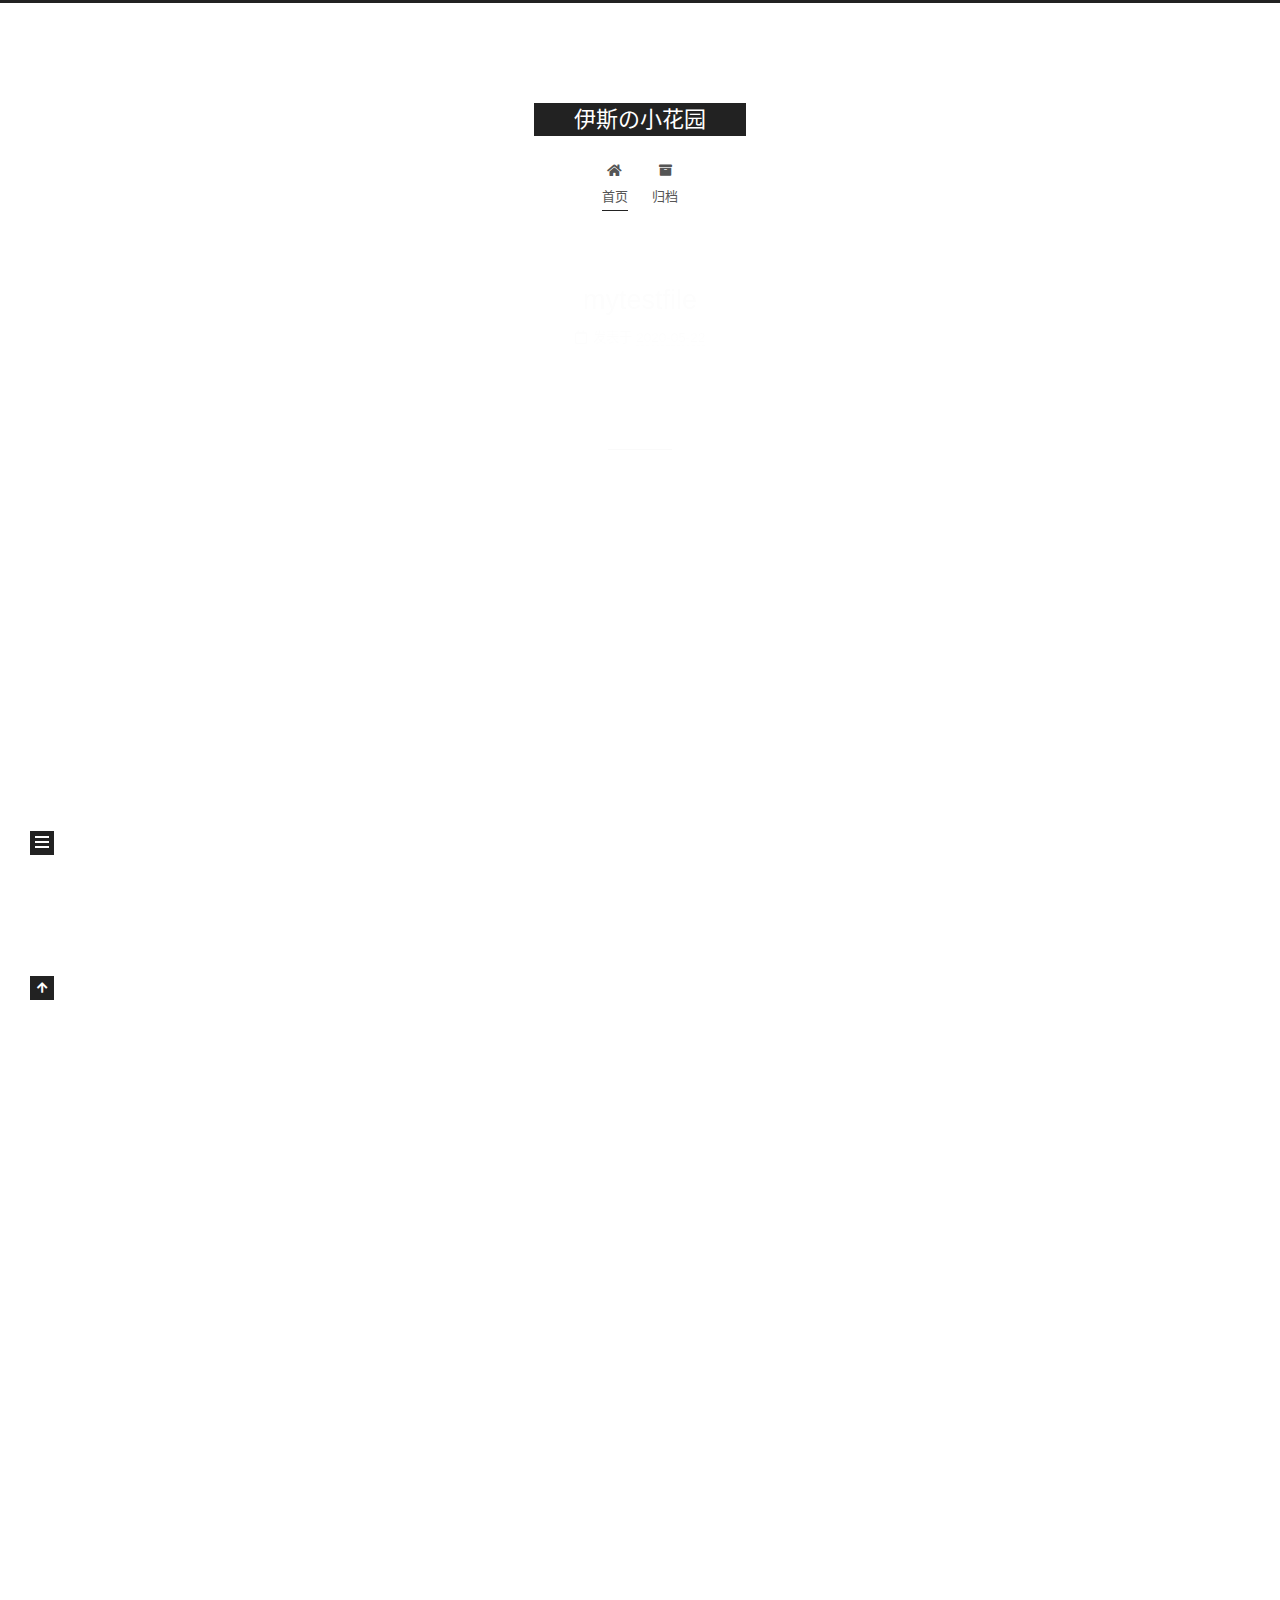
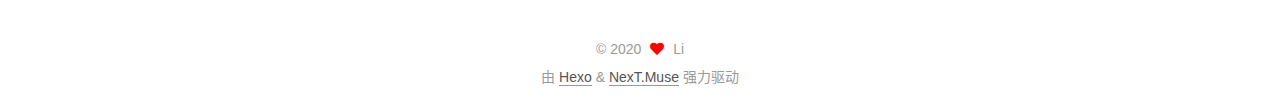
<file: index.html>
<!DOCTYPE html>
<html lang="zh-CN">
<head>
  <meta charset="UTF-8">
<meta name="viewport" content="width=device-width, initial-scale=1, maximum-scale=2">
<meta name="theme-color" content="#222">
<meta name="generator" content="Hexo 4.2.1">
  <link rel="apple-touch-icon" sizes="180x180" href="/images/apple-touch-icon-next.png">
  <link rel="icon" type="image/png" sizes="32x32" href="/images/favicon-32x32-next.png">
  <link rel="icon" type="image/png" sizes="16x16" href="/images/favicon-16x16-next.png">
  <link rel="mask-icon" href="/images/logo.svg" color="#222">

<link rel="stylesheet" href="/css/main.css">


<link rel="stylesheet" href="/lib/font-awesome/css/all.min.css">

<script id="hexo-configurations">
    var NexT = window.NexT || {};
    var CONFIG = {"hostname":"yoursite.com","root":"/","scheme":"Muse","version":"7.8.0","exturl":false,"sidebar":{"position":"left","display":"post","padding":18,"offset":12,"onmobile":false},"copycode":{"enable":false,"show_result":false,"style":null},"back2top":{"enable":true,"sidebar":false,"scrollpercent":false},"bookmark":{"enable":false,"color":"#222","save":"auto"},"fancybox":false,"mediumzoom":false,"lazyload":false,"pangu":false,"comments":{"style":"tabs","active":null,"storage":true,"lazyload":false,"nav":null},"algolia":{"hits":{"per_page":10},"labels":{"input_placeholder":"Search for Posts","hits_empty":"We didn't find any results for the search: ${query}","hits_stats":"${hits} results found in ${time} ms"}},"localsearch":{"enable":false,"trigger":"auto","top_n_per_article":1,"unescape":false,"preload":false},"motion":{"enable":true,"async":false,"transition":{"post_block":"fadeIn","post_header":"slideDownIn","post_body":"slideDownIn","coll_header":"slideLeftIn","sidebar":"slideUpIn"}}};
  </script>

  <meta property="og:type" content="website">
<meta property="og:title" content="伊斯の小花园">
<meta property="og:url" content="http://yoursite.com/index.html">
<meta property="og:site_name" content="伊斯の小花园">
<meta property="og:locale" content="zh_CN">
<meta property="article:author" content="Li">
<meta property="article:tag" content="DBA Python DataBase BoardGame">
<meta name="twitter:card" content="summary">

<link rel="canonical" href="http://yoursite.com/">


<script id="page-configurations">
  // https://hexo.io/docs/variables.html
  CONFIG.page = {
    sidebar: "",
    isHome : true,
    isPost : false,
    lang   : 'zh-CN'
  };
</script>

  <title>伊斯の小花园</title>
  






  <noscript>
  <style>
  .use-motion .brand,
  .use-motion .menu-item,
  .sidebar-inner,
  .use-motion .post-block,
  .use-motion .pagination,
  .use-motion .comments,
  .use-motion .post-header,
  .use-motion .post-body,
  .use-motion .collection-header { opacity: initial; }

  .use-motion .site-title,
  .use-motion .site-subtitle {
    opacity: initial;
    top: initial;
  }

  .use-motion .logo-line-before i { left: initial; }
  .use-motion .logo-line-after i { right: initial; }
  </style>
</noscript>

</head>

<body itemscope itemtype="http://schema.org/WebPage">
  <div class="container use-motion">
    <div class="headband"></div>

    <header class="header" itemscope itemtype="http://schema.org/WPHeader">
      <div class="header-inner"><div class="site-brand-container">
  <div class="site-nav-toggle">
    <div class="toggle" aria-label="切换导航栏">
      <span class="toggle-line toggle-line-first"></span>
      <span class="toggle-line toggle-line-middle"></span>
      <span class="toggle-line toggle-line-last"></span>
    </div>
  </div>

  <div class="site-meta">

    <a href="/" class="brand" rel="start">
      <span class="logo-line-before"><i></i></span>
      <h1 class="site-title">伊斯の小花园</h1>
      <span class="logo-line-after"><i></i></span>
    </a>
  </div>

  <div class="site-nav-right">
    <div class="toggle popup-trigger">
    </div>
  </div>
</div>




<nav class="site-nav">
  <ul id="menu" class="main-menu menu">
        <li class="menu-item menu-item-home">

    <a href="/" rel="section"><i class="fa fa-home fa-fw"></i>首页</a>

  </li>
        <li class="menu-item menu-item-archives">

    <a href="/archives/" rel="section"><i class="fa fa-archive fa-fw"></i>归档</a>

  </li>
  </ul>
</nav>




</div>
    </header>

    
  <div class="back-to-top">
    <i class="fa fa-arrow-up"></i>
    <span>0%</span>
  </div>


    <main class="main">
      <div class="main-inner">
        <div class="content-wrap">
          

          <div class="content index posts-expand">
            
      
  
  
  <article itemscope itemtype="http://schema.org/Article" class="post-block" lang="zh-CN">
    <link itemprop="mainEntityOfPage" href="http://yoursite.com/2020/05/22/mytestfile/">

    <span hidden itemprop="author" itemscope itemtype="http://schema.org/Person">
      <meta itemprop="image" content="/images/avatar.gif">
      <meta itemprop="name" content="Li">
      <meta itemprop="description" content="">
    </span>

    <span hidden itemprop="publisher" itemscope itemtype="http://schema.org/Organization">
      <meta itemprop="name" content="伊斯の小花园">
    </span>
      <header class="post-header">
        <h2 class="post-title" itemprop="name headline">
          
            <a href="/2020/05/22/mytestfile/" class="post-title-link" itemprop="url">mytestfile</a>
        </h2>

        <div class="post-meta">
            <span class="post-meta-item">
              <span class="post-meta-item-icon">
                <i class="far fa-calendar"></i>
              </span>
              <span class="post-meta-item-text">发表于</span>

              <time title="创建时间：2020-05-22 11:21:04" itemprop="dateCreated datePublished" datetime="2020-05-22T11:21:04+08:00">2020-05-22</time>
            </span>

          

        </div>
      </header>

    
    
    
    <div class="post-body" itemprop="articleBody">

      
          
      
    </div>

    
    
    
      <footer class="post-footer">
        <div class="post-eof"></div>
      </footer>
  </article>
  
  
  

      
  
  
  <article itemscope itemtype="http://schema.org/Article" class="post-block" lang="zh-CN">
    <link itemprop="mainEntityOfPage" href="http://yoursite.com/2020/05/22/hello-world/">

    <span hidden itemprop="author" itemscope itemtype="http://schema.org/Person">
      <meta itemprop="image" content="/images/avatar.gif">
      <meta itemprop="name" content="Li">
      <meta itemprop="description" content="">
    </span>

    <span hidden itemprop="publisher" itemscope itemtype="http://schema.org/Organization">
      <meta itemprop="name" content="伊斯の小花园">
    </span>
      <header class="post-header">
        <h2 class="post-title" itemprop="name headline">
          
            <a href="/2020/05/22/hello-world/" class="post-title-link" itemprop="url">Hello World</a>
        </h2>

        <div class="post-meta">
            <span class="post-meta-item">
              <span class="post-meta-item-icon">
                <i class="far fa-calendar"></i>
              </span>
              <span class="post-meta-item-text">发表于</span>

              <time title="创建时间：2020-05-22 11:10:17" itemprop="dateCreated datePublished" datetime="2020-05-22T11:10:17+08:00">2020-05-22</time>
            </span>

          

        </div>
      </header>

    
    
    
    <div class="post-body" itemprop="articleBody">

      
          <p>Welcome to <a href="https://hexo.io/" target="_blank" rel="noopener">Hexo</a>! This is your very first post. Check <a href="https://hexo.io/docs/" target="_blank" rel="noopener">documentation</a> for more info. If you get any problems when using Hexo, you can find the answer in <a href="https://hexo.io/docs/troubleshooting.html" target="_blank" rel="noopener">troubleshooting</a> or you can ask me on <a href="https://github.com/hexojs/hexo/issues" target="_blank" rel="noopener">GitHub</a>.</p>
<h2 id="Quick-Start"><a href="#Quick-Start" class="headerlink" title="Quick Start"></a>Quick Start</h2><h3 id="Create-a-new-post"><a href="#Create-a-new-post" class="headerlink" title="Create a new post"></a>Create a new post</h3><figure class="highlight bash"><table><tr><td class="gutter"><pre><span class="line">1</span><br></pre></td><td class="code"><pre><span class="line">$ hexo new <span class="string">"My New Post"</span></span><br></pre></td></tr></table></figure>

<p>More info: <a href="https://hexo.io/docs/writing.html" target="_blank" rel="noopener">Writing</a></p>
<h3 id="Run-server"><a href="#Run-server" class="headerlink" title="Run server"></a>Run server</h3><figure class="highlight bash"><table><tr><td class="gutter"><pre><span class="line">1</span><br></pre></td><td class="code"><pre><span class="line">$ hexo server</span><br></pre></td></tr></table></figure>

<p>More info: <a href="https://hexo.io/docs/server.html" target="_blank" rel="noopener">Server</a></p>
<h3 id="Generate-static-files"><a href="#Generate-static-files" class="headerlink" title="Generate static files"></a>Generate static files</h3><figure class="highlight bash"><table><tr><td class="gutter"><pre><span class="line">1</span><br></pre></td><td class="code"><pre><span class="line">$ hexo generate</span><br></pre></td></tr></table></figure>

<p>More info: <a href="https://hexo.io/docs/generating.html" target="_blank" rel="noopener">Generating</a></p>
<h3 id="Deploy-to-remote-sites"><a href="#Deploy-to-remote-sites" class="headerlink" title="Deploy to remote sites"></a>Deploy to remote sites</h3><figure class="highlight bash"><table><tr><td class="gutter"><pre><span class="line">1</span><br></pre></td><td class="code"><pre><span class="line">$ hexo deploy</span><br></pre></td></tr></table></figure>

<p>More info: <a href="https://hexo.io/docs/one-command-deployment.html" target="_blank" rel="noopener">Deployment</a></p>

      
    </div>

    
    
    
      <footer class="post-footer">
        <div class="post-eof"></div>
      </footer>
  </article>
  
  
  


  



          </div>
          

<script>
  window.addEventListener('tabs:register', () => {
    let { activeClass } = CONFIG.comments;
    if (CONFIG.comments.storage) {
      activeClass = localStorage.getItem('comments_active') || activeClass;
    }
    if (activeClass) {
      let activeTab = document.querySelector(`a[href="#comment-${activeClass}"]`);
      if (activeTab) {
        activeTab.click();
      }
    }
  });
  if (CONFIG.comments.storage) {
    window.addEventListener('tabs:click', event => {
      if (!event.target.matches('.tabs-comment .tab-content .tab-pane')) return;
      let commentClass = event.target.classList[1];
      localStorage.setItem('comments_active', commentClass);
    });
  }
</script>

        </div>
          
  
  <div class="toggle sidebar-toggle">
    <span class="toggle-line toggle-line-first"></span>
    <span class="toggle-line toggle-line-middle"></span>
    <span class="toggle-line toggle-line-last"></span>
  </div>

  <aside class="sidebar">
    <div class="sidebar-inner">

      <ul class="sidebar-nav motion-element">
        <li class="sidebar-nav-toc">
          文章目录
        </li>
        <li class="sidebar-nav-overview">
          站点概览
        </li>
      </ul>

      <!--noindex-->
      <div class="post-toc-wrap sidebar-panel">
      </div>
      <!--/noindex-->

      <div class="site-overview-wrap sidebar-panel">
        <div class="site-author motion-element" itemprop="author" itemscope itemtype="http://schema.org/Person">
  <p class="site-author-name" itemprop="name">Li</p>
  <div class="site-description" itemprop="description"></div>
</div>
<div class="site-state-wrap motion-element">
  <nav class="site-state">
      <div class="site-state-item site-state-posts">
          <a href="/archives/">
        
          <span class="site-state-item-count">2</span>
          <span class="site-state-item-name">日志</span>
        </a>
      </div>
  </nav>
</div>



      </div>

    </div>
  </aside>
  <div id="sidebar-dimmer"></div>


      </div>
    </main>

    <footer class="footer">
      <div class="footer-inner">
        

        

<div class="copyright">
  
  &copy; 
  <span itemprop="copyrightYear">2020</span>
  <span class="with-love">
    <i class="fa fa-heart"></i>
  </span>
  <span class="author" itemprop="copyrightHolder">Li</span>
</div>
  <div class="powered-by">由 <a href="https://hexo.io/" class="theme-link" rel="noopener" target="_blank">Hexo</a> & <a href="https://muse.theme-next.org/" class="theme-link" rel="noopener" target="_blank">NexT.Muse</a> 强力驱动
  </div>

        








      </div>
    </footer>
  </div>

  
  <script src="/lib/anime.min.js"></script>
  <script src="/lib/velocity/velocity.min.js"></script>
  <script src="/lib/velocity/velocity.ui.min.js"></script>

<script src="/js/utils.js"></script>

<script src="/js/motion.js"></script>


<script src="/js/schemes/muse.js"></script>


<script src="/js/next-boot.js"></script>




  















  

  

</body>
</html>
</file>
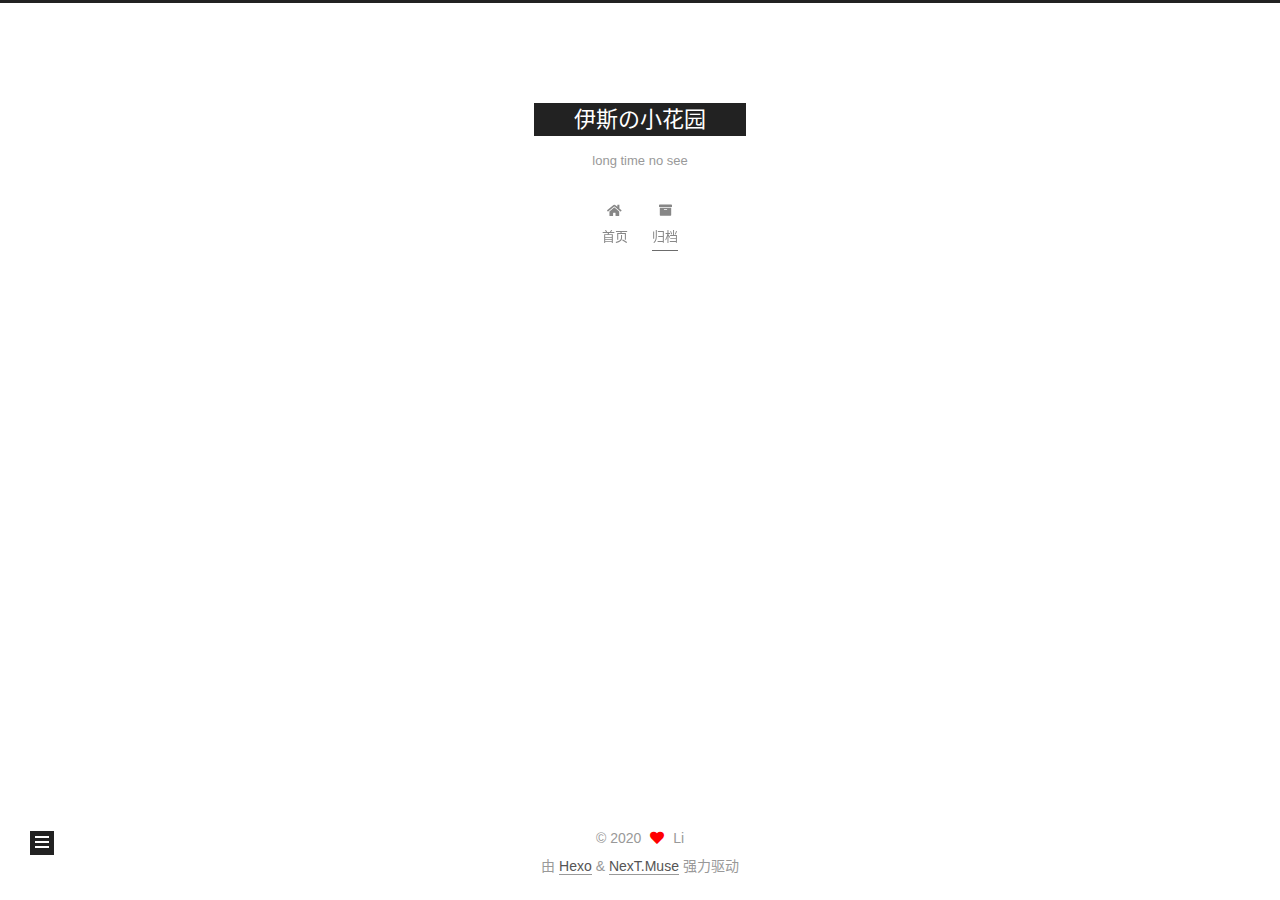
<file: archives/index.html>
<!DOCTYPE html>
<html lang="zh-CN">
<head>
  <meta charset="UTF-8">
<meta name="viewport" content="width=device-width, initial-scale=1, maximum-scale=2">
<meta name="theme-color" content="#222">
<meta name="generator" content="Hexo 4.2.1">
  <link rel="apple-touch-icon" sizes="180x180" href="/images/apple-touch-icon-next.png">
  <link rel="icon" type="image/png" sizes="32x32" href="/images/favicon-32x32-next.png">
  <link rel="icon" type="image/png" sizes="16x16" href="/images/favicon-16x16-next.png">
  <link rel="mask-icon" href="/images/logo.svg" color="#222">

<link rel="stylesheet" href="/css/main.css">


<link rel="stylesheet" href="/lib/font-awesome/css/all.min.css">

<script id="hexo-configurations">
    var NexT = window.NexT || {};
    var CONFIG = {"hostname":"footman-ljn.github.io","root":"/","scheme":"Muse","version":"7.8.0","exturl":false,"sidebar":{"position":"left","display":"post","padding":18,"offset":12,"onmobile":false},"copycode":{"enable":false,"show_result":false,"style":null},"back2top":{"enable":true,"sidebar":false,"scrollpercent":false},"bookmark":{"enable":false,"color":"#222","save":"auto"},"fancybox":false,"mediumzoom":false,"lazyload":false,"pangu":false,"comments":{"style":"tabs","active":null,"storage":true,"lazyload":false,"nav":null},"algolia":{"hits":{"per_page":10},"labels":{"input_placeholder":"Search for Posts","hits_empty":"We didn't find any results for the search: ${query}","hits_stats":"${hits} results found in ${time} ms"}},"localsearch":{"enable":false,"trigger":"auto","top_n_per_article":1,"unescape":false,"preload":false},"motion":{"enable":true,"async":false,"transition":{"post_block":"fadeIn","post_header":"slideDownIn","post_body":"slideDownIn","coll_header":"slideLeftIn","sidebar":"slideUpIn"}}};
  </script>

  <meta name="description" content="我看鱼太热了，就捞出来，让它凉快凉快">
<meta property="og:type" content="website">
<meta property="og:title" content="伊斯の小花园">
<meta property="og:url" content="https://footman-ljn.github.io/archives/index.html">
<meta property="og:site_name" content="伊斯の小花园">
<meta property="og:description" content="我看鱼太热了，就捞出来，让它凉快凉快">
<meta property="og:locale" content="zh_CN">
<meta property="article:author" content="Li">
<meta property="article:tag" content="DBA Python DataBase BoardGame">
<meta name="twitter:card" content="summary">

<link rel="canonical" href="https://footman-ljn.github.io/archives/">


<script id="page-configurations">
  // https://hexo.io/docs/variables.html
  CONFIG.page = {
    sidebar: "",
    isHome : false,
    isPost : false,
    lang   : 'zh-CN'
  };
</script>

  <title>归档 | 伊斯の小花园</title>
  






  <noscript>
  <style>
  .use-motion .brand,
  .use-motion .menu-item,
  .sidebar-inner,
  .use-motion .post-block,
  .use-motion .pagination,
  .use-motion .comments,
  .use-motion .post-header,
  .use-motion .post-body,
  .use-motion .collection-header { opacity: initial; }

  .use-motion .site-title,
  .use-motion .site-subtitle {
    opacity: initial;
    top: initial;
  }

  .use-motion .logo-line-before i { left: initial; }
  .use-motion .logo-line-after i { right: initial; }
  </style>
</noscript>

</head>

<body itemscope itemtype="http://schema.org/WebPage">
  <div class="container use-motion">
    <div class="headband"></div>

    <header class="header" itemscope itemtype="http://schema.org/WPHeader">
      <div class="header-inner"><div class="site-brand-container">
  <div class="site-nav-toggle">
    <div class="toggle" aria-label="切换导航栏">
      <span class="toggle-line toggle-line-first"></span>
      <span class="toggle-line toggle-line-middle"></span>
      <span class="toggle-line toggle-line-last"></span>
    </div>
  </div>

  <div class="site-meta">

    <a href="/" class="brand" rel="start">
      <span class="logo-line-before"><i></i></span>
      <h1 class="site-title">伊斯の小花园</h1>
      <span class="logo-line-after"><i></i></span>
    </a>
      <p class="site-subtitle" itemprop="description">long time no see</p>
  </div>

  <div class="site-nav-right">
    <div class="toggle popup-trigger">
    </div>
  </div>
</div>




<nav class="site-nav">
  <ul id="menu" class="main-menu menu">
        <li class="menu-item menu-item-home">

    <a href="/" rel="section"><i class="fa fa-home fa-fw"></i>首页</a>

  </li>
        <li class="menu-item menu-item-archives">

    <a href="/archives/" rel="section"><i class="fa fa-archive fa-fw"></i>归档</a>

  </li>
  </ul>
</nav>




</div>
    </header>

    
  <div class="back-to-top">
    <i class="fa fa-arrow-up"></i>
    <span>0%</span>
  </div>


    <main class="main">
      <div class="main-inner">
        <div class="content-wrap">
          

          <div class="content archive">
            

  
  
  
  <div class="post-block">
    <div class="posts-collapse">
      <div class="collection-title">
        <span class="collection-header">嗯..! 目前共计 3 篇日志。 继续努力。</span>
      </div>

      
    <div class="collection-year">
      <span class="collection-header">2020</span>
    </div>

  <article itemscope itemtype="http://schema.org/Article">
    <header class="post-header">

      <div class="post-meta">
        <time itemprop="dateCreated"
              datetime="2020-05-26T18:14:56+08:00"
              content="2020-05-26">
          05-26
        </time>
      </div>

      <div class="post-title">
          <a class="post-title-link" href="/2020/05/26/test2/" itemprop="url">
            <span itemprop="name">test2</span>
          </a>
      </div>

    </header>
  </article>

  <article itemscope itemtype="http://schema.org/Article">
    <header class="post-header">

      <div class="post-meta">
        <time itemprop="dateCreated"
              datetime="2020-05-22T11:21:04+08:00"
              content="2020-05-22">
          05-22
        </time>
      </div>

      <div class="post-title">
          <a class="post-title-link" href="/2020/05/22/mytestfile/" itemprop="url">
            <span itemprop="name">mytestfile</span>
          </a>
      </div>

    </header>
  </article>

  <article itemscope itemtype="http://schema.org/Article">
    <header class="post-header">

      <div class="post-meta">
        <time itemprop="dateCreated"
              datetime="2020-05-22T11:10:17+08:00"
              content="2020-05-22">
          05-22
        </time>
      </div>

      <div class="post-title">
          <a class="post-title-link" href="/2020/05/22/hello-world/" itemprop="url">
            <span itemprop="name">Hello World</span>
          </a>
      </div>

    </header>
  </article>


    </div>
  </div>
  
  
  

  



          </div>
          

<script>
  window.addEventListener('tabs:register', () => {
    let { activeClass } = CONFIG.comments;
    if (CONFIG.comments.storage) {
      activeClass = localStorage.getItem('comments_active') || activeClass;
    }
    if (activeClass) {
      let activeTab = document.querySelector(`a[href="#comment-${activeClass}"]`);
      if (activeTab) {
        activeTab.click();
      }
    }
  });
  if (CONFIG.comments.storage) {
    window.addEventListener('tabs:click', event => {
      if (!event.target.matches('.tabs-comment .tab-content .tab-pane')) return;
      let commentClass = event.target.classList[1];
      localStorage.setItem('comments_active', commentClass);
    });
  }
</script>

        </div>
          
  
  <div class="toggle sidebar-toggle">
    <span class="toggle-line toggle-line-first"></span>
    <span class="toggle-line toggle-line-middle"></span>
    <span class="toggle-line toggle-line-last"></span>
  </div>

  <aside class="sidebar">
    <div class="sidebar-inner">

      <ul class="sidebar-nav motion-element">
        <li class="sidebar-nav-toc">
          文章目录
        </li>
        <li class="sidebar-nav-overview">
          站点概览
        </li>
      </ul>

      <!--noindex-->
      <div class="post-toc-wrap sidebar-panel">
      </div>
      <!--/noindex-->

      <div class="site-overview-wrap sidebar-panel">
        <div class="site-author motion-element" itemprop="author" itemscope itemtype="http://schema.org/Person">
  <p class="site-author-name" itemprop="name">Li</p>
  <div class="site-description" itemprop="description">我看鱼太热了，就捞出来，让它凉快凉快</div>
</div>
<div class="site-state-wrap motion-element">
  <nav class="site-state">
      <div class="site-state-item site-state-posts">
          <a href="/archives/">
        
          <span class="site-state-item-count">3</span>
          <span class="site-state-item-name">日志</span>
        </a>
      </div>
  </nav>
</div>



      </div>

    </div>
  </aside>
  <div id="sidebar-dimmer"></div>


      </div>
    </main>

    <footer class="footer">
      <div class="footer-inner">
        

        

<div class="copyright">
  
  &copy; 
  <span itemprop="copyrightYear">2020</span>
  <span class="with-love">
    <i class="fa fa-heart"></i>
  </span>
  <span class="author" itemprop="copyrightHolder">Li</span>
</div>
  <div class="powered-by">由 <a href="https://hexo.io/" class="theme-link" rel="noopener" target="_blank">Hexo</a> & <a href="https://muse.theme-next.org/" class="theme-link" rel="noopener" target="_blank">NexT.Muse</a> 强力驱动
  </div>

        








      </div>
    </footer>
  </div>

  
  <script src="/lib/anime.min.js"></script>
  <script src="/lib/velocity/velocity.min.js"></script>
  <script src="/lib/velocity/velocity.ui.min.js"></script>

<script src="/js/utils.js"></script>

<script src="/js/motion.js"></script>


<script src="/js/schemes/muse.js"></script>


<script src="/js/next-boot.js"></script>




  















  

  

</body>
</html>
</file>
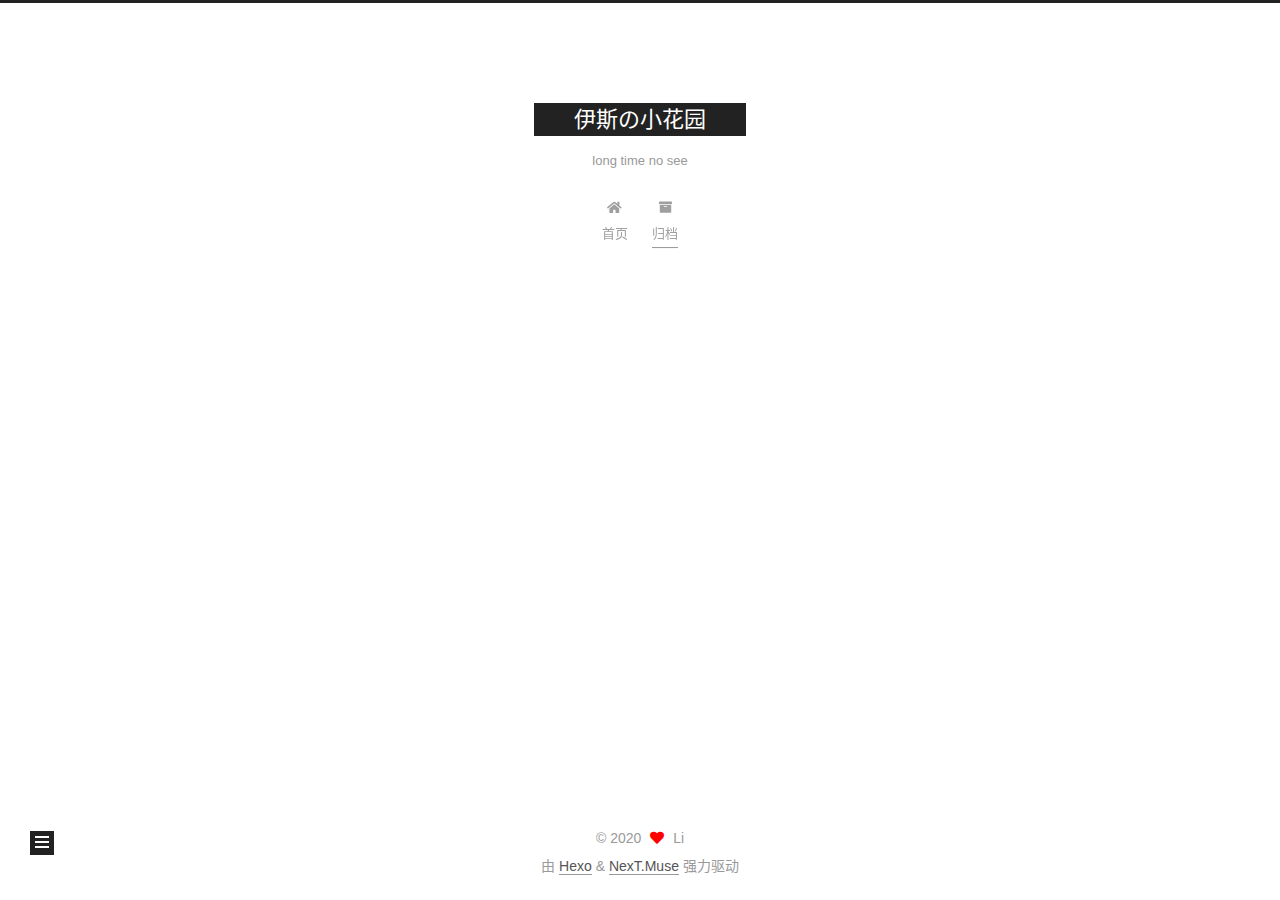
<file: archives/2020/index.html>
<!DOCTYPE html>
<html lang="zh-CN">
<head>
  <meta charset="UTF-8">
<meta name="viewport" content="width=device-width, initial-scale=1, maximum-scale=2">
<meta name="theme-color" content="#222">
<meta name="generator" content="Hexo 4.2.1">
  <link rel="apple-touch-icon" sizes="180x180" href="/images/apple-touch-icon-next.png">
  <link rel="icon" type="image/png" sizes="32x32" href="/images/favicon-32x32-next.png">
  <link rel="icon" type="image/png" sizes="16x16" href="/images/favicon-16x16-next.png">
  <link rel="mask-icon" href="/images/logo.svg" color="#222">

<link rel="stylesheet" href="/css/main.css">


<link rel="stylesheet" href="/lib/font-awesome/css/all.min.css">

<script id="hexo-configurations">
    var NexT = window.NexT || {};
    var CONFIG = {"hostname":"footman-ljn.github.io","root":"/","scheme":"Muse","version":"7.8.0","exturl":false,"sidebar":{"position":"left","display":"post","padding":18,"offset":12,"onmobile":false},"copycode":{"enable":false,"show_result":false,"style":null},"back2top":{"enable":true,"sidebar":false,"scrollpercent":false},"bookmark":{"enable":false,"color":"#222","save":"auto"},"fancybox":false,"mediumzoom":false,"lazyload":false,"pangu":false,"comments":{"style":"tabs","active":null,"storage":true,"lazyload":false,"nav":null},"algolia":{"hits":{"per_page":10},"labels":{"input_placeholder":"Search for Posts","hits_empty":"We didn't find any results for the search: ${query}","hits_stats":"${hits} results found in ${time} ms"}},"localsearch":{"enable":false,"trigger":"auto","top_n_per_article":1,"unescape":false,"preload":false},"motion":{"enable":true,"async":false,"transition":{"post_block":"fadeIn","post_header":"slideDownIn","post_body":"slideDownIn","coll_header":"slideLeftIn","sidebar":"slideUpIn"}}};
  </script>

  <meta name="description" content="我看鱼太热了，就捞出来，让它凉快凉快">
<meta property="og:type" content="website">
<meta property="og:title" content="伊斯の小花园">
<meta property="og:url" content="https://footman-ljn.github.io/archives/2020/index.html">
<meta property="og:site_name" content="伊斯の小花园">
<meta property="og:description" content="我看鱼太热了，就捞出来，让它凉快凉快">
<meta property="og:locale" content="zh_CN">
<meta property="article:author" content="Li">
<meta property="article:tag" content="DBA Python DataBase BoardGame">
<meta name="twitter:card" content="summary">

<link rel="canonical" href="https://footman-ljn.github.io/archives/2020/">


<script id="page-configurations">
  // https://hexo.io/docs/variables.html
  CONFIG.page = {
    sidebar: "",
    isHome : false,
    isPost : false,
    lang   : 'zh-CN'
  };
</script>

  <title>归档 | 伊斯の小花园</title>
  






  <noscript>
  <style>
  .use-motion .brand,
  .use-motion .menu-item,
  .sidebar-inner,
  .use-motion .post-block,
  .use-motion .pagination,
  .use-motion .comments,
  .use-motion .post-header,
  .use-motion .post-body,
  .use-motion .collection-header { opacity: initial; }

  .use-motion .site-title,
  .use-motion .site-subtitle {
    opacity: initial;
    top: initial;
  }

  .use-motion .logo-line-before i { left: initial; }
  .use-motion .logo-line-after i { right: initial; }
  </style>
</noscript>

</head>

<body itemscope itemtype="http://schema.org/WebPage">
  <div class="container use-motion">
    <div class="headband"></div>

    <header class="header" itemscope itemtype="http://schema.org/WPHeader">
      <div class="header-inner"><div class="site-brand-container">
  <div class="site-nav-toggle">
    <div class="toggle" aria-label="切换导航栏">
      <span class="toggle-line toggle-line-first"></span>
      <span class="toggle-line toggle-line-middle"></span>
      <span class="toggle-line toggle-line-last"></span>
    </div>
  </div>

  <div class="site-meta">

    <a href="/" class="brand" rel="start">
      <span class="logo-line-before"><i></i></span>
      <h1 class="site-title">伊斯の小花园</h1>
      <span class="logo-line-after"><i></i></span>
    </a>
      <p class="site-subtitle" itemprop="description">long time no see</p>
  </div>

  <div class="site-nav-right">
    <div class="toggle popup-trigger">
    </div>
  </div>
</div>




<nav class="site-nav">
  <ul id="menu" class="main-menu menu">
        <li class="menu-item menu-item-home">

    <a href="/" rel="section"><i class="fa fa-home fa-fw"></i>首页</a>

  </li>
        <li class="menu-item menu-item-archives">

    <a href="/archives/" rel="section"><i class="fa fa-archive fa-fw"></i>归档</a>

  </li>
  </ul>
</nav>




</div>
    </header>

    
  <div class="back-to-top">
    <i class="fa fa-arrow-up"></i>
    <span>0%</span>
  </div>


    <main class="main">
      <div class="main-inner">
        <div class="content-wrap">
          

          <div class="content archive">
            

  
  
  
  <div class="post-block">
    <div class="posts-collapse">
      <div class="collection-title">
        <span class="collection-header">嗯..! 目前共计 3 篇日志。 继续努力。</span>
      </div>

      
    <div class="collection-year">
      <span class="collection-header">2020</span>
    </div>

  <article itemscope itemtype="http://schema.org/Article">
    <header class="post-header">

      <div class="post-meta">
        <time itemprop="dateCreated"
              datetime="2020-05-26T18:14:56+08:00"
              content="2020-05-26">
          05-26
        </time>
      </div>

      <div class="post-title">
          <a class="post-title-link" href="/2020/05/26/test2/" itemprop="url">
            <span itemprop="name">test2</span>
          </a>
      </div>

    </header>
  </article>

  <article itemscope itemtype="http://schema.org/Article">
    <header class="post-header">

      <div class="post-meta">
        <time itemprop="dateCreated"
              datetime="2020-05-22T11:21:04+08:00"
              content="2020-05-22">
          05-22
        </time>
      </div>

      <div class="post-title">
          <a class="post-title-link" href="/2020/05/22/mytestfile/" itemprop="url">
            <span itemprop="name">mytestfile</span>
          </a>
      </div>

    </header>
  </article>

  <article itemscope itemtype="http://schema.org/Article">
    <header class="post-header">

      <div class="post-meta">
        <time itemprop="dateCreated"
              datetime="2020-05-22T11:10:17+08:00"
              content="2020-05-22">
          05-22
        </time>
      </div>

      <div class="post-title">
          <a class="post-title-link" href="/2020/05/22/hello-world/" itemprop="url">
            <span itemprop="name">Hello World</span>
          </a>
      </div>

    </header>
  </article>


    </div>
  </div>
  
  
  

  



          </div>
          

<script>
  window.addEventListener('tabs:register', () => {
    let { activeClass } = CONFIG.comments;
    if (CONFIG.comments.storage) {
      activeClass = localStorage.getItem('comments_active') || activeClass;
    }
    if (activeClass) {
      let activeTab = document.querySelector(`a[href="#comment-${activeClass}"]`);
      if (activeTab) {
        activeTab.click();
      }
    }
  });
  if (CONFIG.comments.storage) {
    window.addEventListener('tabs:click', event => {
      if (!event.target.matches('.tabs-comment .tab-content .tab-pane')) return;
      let commentClass = event.target.classList[1];
      localStorage.setItem('comments_active', commentClass);
    });
  }
</script>

        </div>
          
  
  <div class="toggle sidebar-toggle">
    <span class="toggle-line toggle-line-first"></span>
    <span class="toggle-line toggle-line-middle"></span>
    <span class="toggle-line toggle-line-last"></span>
  </div>

  <aside class="sidebar">
    <div class="sidebar-inner">

      <ul class="sidebar-nav motion-element">
        <li class="sidebar-nav-toc">
          文章目录
        </li>
        <li class="sidebar-nav-overview">
          站点概览
        </li>
      </ul>

      <!--noindex-->
      <div class="post-toc-wrap sidebar-panel">
      </div>
      <!--/noindex-->

      <div class="site-overview-wrap sidebar-panel">
        <div class="site-author motion-element" itemprop="author" itemscope itemtype="http://schema.org/Person">
  <p class="site-author-name" itemprop="name">Li</p>
  <div class="site-description" itemprop="description">我看鱼太热了，就捞出来，让它凉快凉快</div>
</div>
<div class="site-state-wrap motion-element">
  <nav class="site-state">
      <div class="site-state-item site-state-posts">
          <a href="/archives/">
        
          <span class="site-state-item-count">3</span>
          <span class="site-state-item-name">日志</span>
        </a>
      </div>
  </nav>
</div>



      </div>

    </div>
  </aside>
  <div id="sidebar-dimmer"></div>


      </div>
    </main>

    <footer class="footer">
      <div class="footer-inner">
        

        

<div class="copyright">
  
  &copy; 
  <span itemprop="copyrightYear">2020</span>
  <span class="with-love">
    <i class="fa fa-heart"></i>
  </span>
  <span class="author" itemprop="copyrightHolder">Li</span>
</div>
  <div class="powered-by">由 <a href="https://hexo.io/" class="theme-link" rel="noopener" target="_blank">Hexo</a> & <a href="https://muse.theme-next.org/" class="theme-link" rel="noopener" target="_blank">NexT.Muse</a> 强力驱动
  </div>

        








      </div>
    </footer>
  </div>

  
  <script src="/lib/anime.min.js"></script>
  <script src="/lib/velocity/velocity.min.js"></script>
  <script src="/lib/velocity/velocity.ui.min.js"></script>

<script src="/js/utils.js"></script>

<script src="/js/motion.js"></script>


<script src="/js/schemes/muse.js"></script>


<script src="/js/next-boot.js"></script>




  















  

  

</body>
</html>
</file>
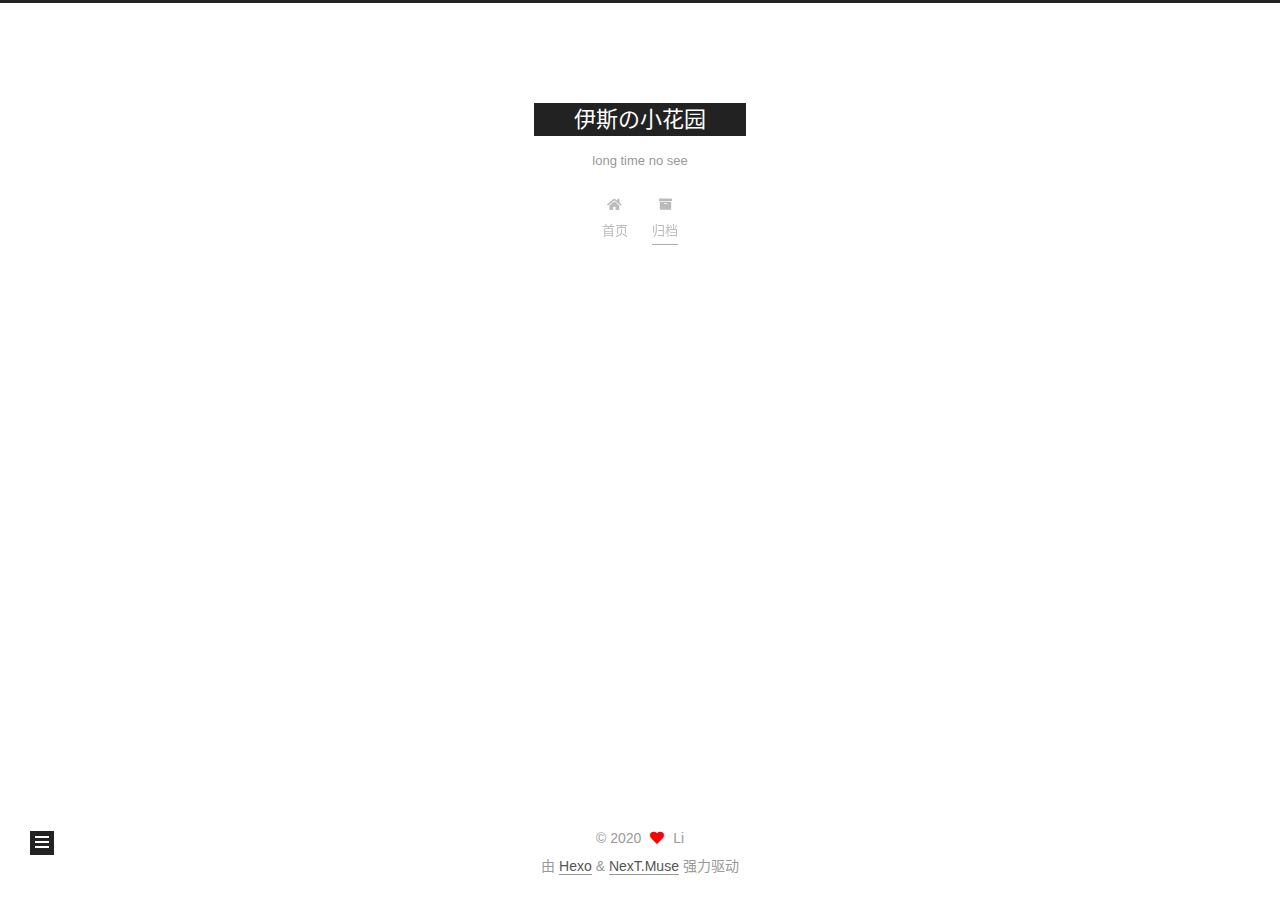
<file: archives/2020/05/index.html>
<!DOCTYPE html>
<html lang="zh-CN">
<head>
  <meta charset="UTF-8">
<meta name="viewport" content="width=device-width, initial-scale=1, maximum-scale=2">
<meta name="theme-color" content="#222">
<meta name="generator" content="Hexo 4.2.1">
  <link rel="apple-touch-icon" sizes="180x180" href="/images/apple-touch-icon-next.png">
  <link rel="icon" type="image/png" sizes="32x32" href="/images/favicon-32x32-next.png">
  <link rel="icon" type="image/png" sizes="16x16" href="/images/favicon-16x16-next.png">
  <link rel="mask-icon" href="/images/logo.svg" color="#222">

<link rel="stylesheet" href="/css/main.css">


<link rel="stylesheet" href="/lib/font-awesome/css/all.min.css">

<script id="hexo-configurations">
    var NexT = window.NexT || {};
    var CONFIG = {"hostname":"footman-ljn.github.io","root":"/","scheme":"Muse","version":"7.8.0","exturl":false,"sidebar":{"position":"left","display":"post","padding":18,"offset":12,"onmobile":false},"copycode":{"enable":false,"show_result":false,"style":null},"back2top":{"enable":true,"sidebar":false,"scrollpercent":false},"bookmark":{"enable":false,"color":"#222","save":"auto"},"fancybox":false,"mediumzoom":false,"lazyload":false,"pangu":false,"comments":{"style":"tabs","active":null,"storage":true,"lazyload":false,"nav":null},"algolia":{"hits":{"per_page":10},"labels":{"input_placeholder":"Search for Posts","hits_empty":"We didn't find any results for the search: ${query}","hits_stats":"${hits} results found in ${time} ms"}},"localsearch":{"enable":false,"trigger":"auto","top_n_per_article":1,"unescape":false,"preload":false},"motion":{"enable":true,"async":false,"transition":{"post_block":"fadeIn","post_header":"slideDownIn","post_body":"slideDownIn","coll_header":"slideLeftIn","sidebar":"slideUpIn"}}};
  </script>

  <meta name="description" content="我看鱼太热了，就捞出来，让它凉快凉快">
<meta property="og:type" content="website">
<meta property="og:title" content="伊斯の小花园">
<meta property="og:url" content="https://footman-ljn.github.io/archives/2020/05/index.html">
<meta property="og:site_name" content="伊斯の小花园">
<meta property="og:description" content="我看鱼太热了，就捞出来，让它凉快凉快">
<meta property="og:locale" content="zh_CN">
<meta property="article:author" content="Li">
<meta property="article:tag" content="DBA Python DataBase BoardGame">
<meta name="twitter:card" content="summary">

<link rel="canonical" href="https://footman-ljn.github.io/archives/2020/05/">


<script id="page-configurations">
  // https://hexo.io/docs/variables.html
  CONFIG.page = {
    sidebar: "",
    isHome : false,
    isPost : false,
    lang   : 'zh-CN'
  };
</script>

  <title>归档 | 伊斯の小花园</title>
  






  <noscript>
  <style>
  .use-motion .brand,
  .use-motion .menu-item,
  .sidebar-inner,
  .use-motion .post-block,
  .use-motion .pagination,
  .use-motion .comments,
  .use-motion .post-header,
  .use-motion .post-body,
  .use-motion .collection-header { opacity: initial; }

  .use-motion .site-title,
  .use-motion .site-subtitle {
    opacity: initial;
    top: initial;
  }

  .use-motion .logo-line-before i { left: initial; }
  .use-motion .logo-line-after i { right: initial; }
  </style>
</noscript>

</head>

<body itemscope itemtype="http://schema.org/WebPage">
  <div class="container use-motion">
    <div class="headband"></div>

    <header class="header" itemscope itemtype="http://schema.org/WPHeader">
      <div class="header-inner"><div class="site-brand-container">
  <div class="site-nav-toggle">
    <div class="toggle" aria-label="切换导航栏">
      <span class="toggle-line toggle-line-first"></span>
      <span class="toggle-line toggle-line-middle"></span>
      <span class="toggle-line toggle-line-last"></span>
    </div>
  </div>

  <div class="site-meta">

    <a href="/" class="brand" rel="start">
      <span class="logo-line-before"><i></i></span>
      <h1 class="site-title">伊斯の小花园</h1>
      <span class="logo-line-after"><i></i></span>
    </a>
      <p class="site-subtitle" itemprop="description">long time no see</p>
  </div>

  <div class="site-nav-right">
    <div class="toggle popup-trigger">
    </div>
  </div>
</div>




<nav class="site-nav">
  <ul id="menu" class="main-menu menu">
        <li class="menu-item menu-item-home">

    <a href="/" rel="section"><i class="fa fa-home fa-fw"></i>首页</a>

  </li>
        <li class="menu-item menu-item-archives">

    <a href="/archives/" rel="section"><i class="fa fa-archive fa-fw"></i>归档</a>

  </li>
  </ul>
</nav>




</div>
    </header>

    
  <div class="back-to-top">
    <i class="fa fa-arrow-up"></i>
    <span>0%</span>
  </div>


    <main class="main">
      <div class="main-inner">
        <div class="content-wrap">
          

          <div class="content archive">
            

  
  
  
  <div class="post-block">
    <div class="posts-collapse">
      <div class="collection-title">
        <span class="collection-header">嗯..! 目前共计 3 篇日志。 继续努力。</span>
      </div>

      
    <div class="collection-year">
      <span class="collection-header">2020</span>
    </div>

  <article itemscope itemtype="http://schema.org/Article">
    <header class="post-header">

      <div class="post-meta">
        <time itemprop="dateCreated"
              datetime="2020-05-26T18:14:56+08:00"
              content="2020-05-26">
          05-26
        </time>
      </div>

      <div class="post-title">
          <a class="post-title-link" href="/2020/05/26/test2/" itemprop="url">
            <span itemprop="name">test2</span>
          </a>
      </div>

    </header>
  </article>

  <article itemscope itemtype="http://schema.org/Article">
    <header class="post-header">

      <div class="post-meta">
        <time itemprop="dateCreated"
              datetime="2020-05-22T11:21:04+08:00"
              content="2020-05-22">
          05-22
        </time>
      </div>

      <div class="post-title">
          <a class="post-title-link" href="/2020/05/22/mytestfile/" itemprop="url">
            <span itemprop="name">mytestfile</span>
          </a>
      </div>

    </header>
  </article>

  <article itemscope itemtype="http://schema.org/Article">
    <header class="post-header">

      <div class="post-meta">
        <time itemprop="dateCreated"
              datetime="2020-05-22T11:10:17+08:00"
              content="2020-05-22">
          05-22
        </time>
      </div>

      <div class="post-title">
          <a class="post-title-link" href="/2020/05/22/hello-world/" itemprop="url">
            <span itemprop="name">Hello World</span>
          </a>
      </div>

    </header>
  </article>


    </div>
  </div>
  
  
  

  



          </div>
          

<script>
  window.addEventListener('tabs:register', () => {
    let { activeClass } = CONFIG.comments;
    if (CONFIG.comments.storage) {
      activeClass = localStorage.getItem('comments_active') || activeClass;
    }
    if (activeClass) {
      let activeTab = document.querySelector(`a[href="#comment-${activeClass}"]`);
      if (activeTab) {
        activeTab.click();
      }
    }
  });
  if (CONFIG.comments.storage) {
    window.addEventListener('tabs:click', event => {
      if (!event.target.matches('.tabs-comment .tab-content .tab-pane')) return;
      let commentClass = event.target.classList[1];
      localStorage.setItem('comments_active', commentClass);
    });
  }
</script>

        </div>
          
  
  <div class="toggle sidebar-toggle">
    <span class="toggle-line toggle-line-first"></span>
    <span class="toggle-line toggle-line-middle"></span>
    <span class="toggle-line toggle-line-last"></span>
  </div>

  <aside class="sidebar">
    <div class="sidebar-inner">

      <ul class="sidebar-nav motion-element">
        <li class="sidebar-nav-toc">
          文章目录
        </li>
        <li class="sidebar-nav-overview">
          站点概览
        </li>
      </ul>

      <!--noindex-->
      <div class="post-toc-wrap sidebar-panel">
      </div>
      <!--/noindex-->

      <div class="site-overview-wrap sidebar-panel">
        <div class="site-author motion-element" itemprop="author" itemscope itemtype="http://schema.org/Person">
  <p class="site-author-name" itemprop="name">Li</p>
  <div class="site-description" itemprop="description">我看鱼太热了，就捞出来，让它凉快凉快</div>
</div>
<div class="site-state-wrap motion-element">
  <nav class="site-state">
      <div class="site-state-item site-state-posts">
          <a href="/archives/">
        
          <span class="site-state-item-count">3</span>
          <span class="site-state-item-name">日志</span>
        </a>
      </div>
  </nav>
</div>



      </div>

    </div>
  </aside>
  <div id="sidebar-dimmer"></div>


      </div>
    </main>

    <footer class="footer">
      <div class="footer-inner">
        

        

<div class="copyright">
  
  &copy; 
  <span itemprop="copyrightYear">2020</span>
  <span class="with-love">
    <i class="fa fa-heart"></i>
  </span>
  <span class="author" itemprop="copyrightHolder">Li</span>
</div>
  <div class="powered-by">由 <a href="https://hexo.io/" class="theme-link" rel="noopener" target="_blank">Hexo</a> & <a href="https://muse.theme-next.org/" class="theme-link" rel="noopener" target="_blank">NexT.Muse</a> 强力驱动
  </div>

        








      </div>
    </footer>
  </div>

  
  <script src="/lib/anime.min.js"></script>
  <script src="/lib/velocity/velocity.min.js"></script>
  <script src="/lib/velocity/velocity.ui.min.js"></script>

<script src="/js/utils.js"></script>

<script src="/js/motion.js"></script>


<script src="/js/schemes/muse.js"></script>


<script src="/js/next-boot.js"></script>




  















  

  

</body>
</html>
</file>
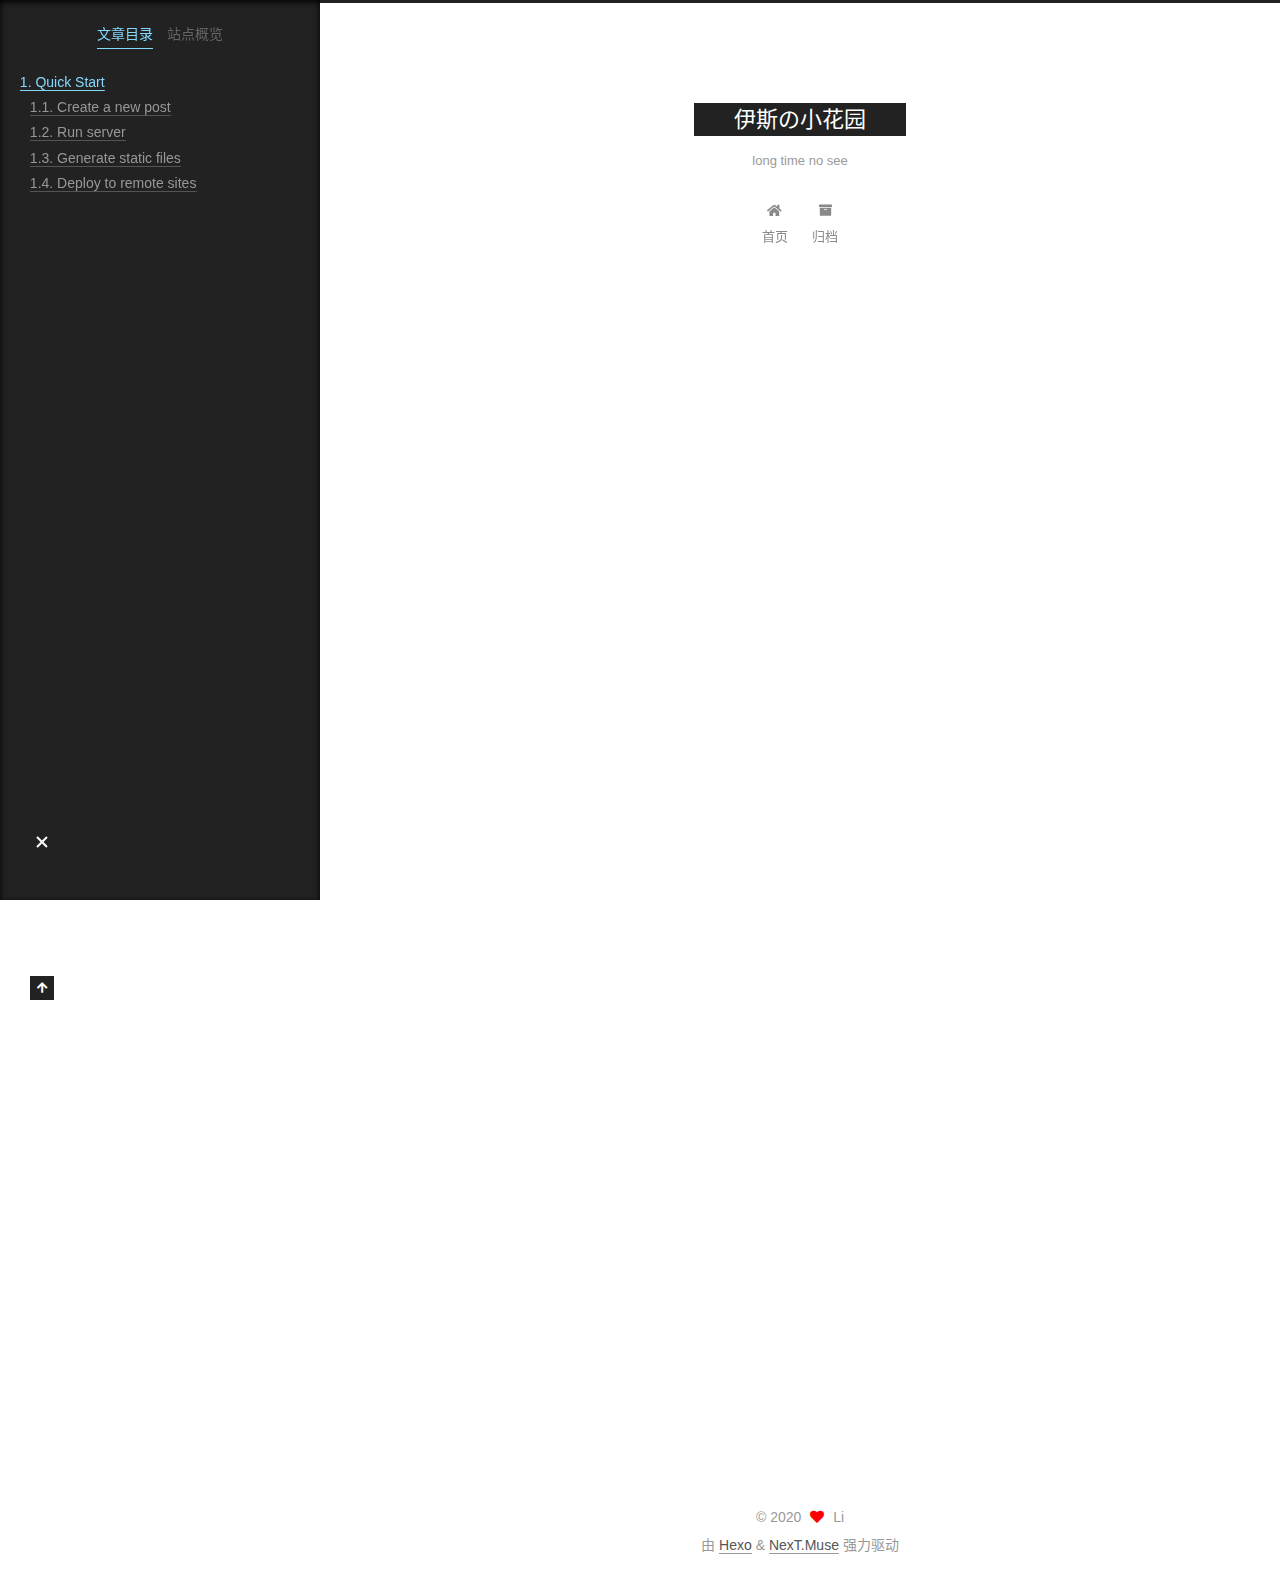
<file: 2020/05/22/hello-world/index.html>
<!DOCTYPE html>
<html lang="zh-CN">
<head>
  <meta charset="UTF-8">
<meta name="viewport" content="width=device-width, initial-scale=1, maximum-scale=2">
<meta name="theme-color" content="#222">
<meta name="generator" content="Hexo 4.2.1">
  <link rel="apple-touch-icon" sizes="180x180" href="/images/apple-touch-icon-next.png">
  <link rel="icon" type="image/png" sizes="32x32" href="/images/favicon-32x32-next.png">
  <link rel="icon" type="image/png" sizes="16x16" href="/images/favicon-16x16-next.png">
  <link rel="mask-icon" href="/images/logo.svg" color="#222">

<link rel="stylesheet" href="/css/main.css">


<link rel="stylesheet" href="/lib/font-awesome/css/all.min.css">

<script id="hexo-configurations">
    var NexT = window.NexT || {};
    var CONFIG = {"hostname":"footman-ljn.github.io","root":"/","scheme":"Muse","version":"7.8.0","exturl":false,"sidebar":{"position":"left","display":"post","padding":18,"offset":12,"onmobile":false},"copycode":{"enable":false,"show_result":false,"style":null},"back2top":{"enable":true,"sidebar":false,"scrollpercent":false},"bookmark":{"enable":false,"color":"#222","save":"auto"},"fancybox":false,"mediumzoom":false,"lazyload":false,"pangu":false,"comments":{"style":"tabs","active":null,"storage":true,"lazyload":false,"nav":null},"algolia":{"hits":{"per_page":10},"labels":{"input_placeholder":"Search for Posts","hits_empty":"We didn't find any results for the search: ${query}","hits_stats":"${hits} results found in ${time} ms"}},"localsearch":{"enable":false,"trigger":"auto","top_n_per_article":1,"unescape":false,"preload":false},"motion":{"enable":true,"async":false,"transition":{"post_block":"fadeIn","post_header":"slideDownIn","post_body":"slideDownIn","coll_header":"slideLeftIn","sidebar":"slideUpIn"}}};
  </script>

  <meta name="description" content="Welcome to Hexo! This is your very first post. Check documentation for more info. If you get any problems when using Hexo, you can find the answer in troubleshooting or you can ask me on GitHub. Quick">
<meta property="og:type" content="article">
<meta property="og:title" content="Hello World">
<meta property="og:url" content="https://footman-ljn.github.io/2020/05/22/hello-world/index.html">
<meta property="og:site_name" content="伊斯の小花园">
<meta property="og:description" content="Welcome to Hexo! This is your very first post. Check documentation for more info. If you get any problems when using Hexo, you can find the answer in troubleshooting or you can ask me on GitHub. Quick">
<meta property="og:locale" content="zh_CN">
<meta property="article:published_time" content="2020-05-22T03:10:17.391Z">
<meta property="article:modified_time" content="2020-05-22T03:10:17.392Z">
<meta property="article:author" content="Li">
<meta property="article:tag" content="DBA Python DataBase BoardGame">
<meta name="twitter:card" content="summary">

<link rel="canonical" href="https://footman-ljn.github.io/2020/05/22/hello-world/">


<script id="page-configurations">
  // https://hexo.io/docs/variables.html
  CONFIG.page = {
    sidebar: "",
    isHome : false,
    isPost : true,
    lang   : 'zh-CN'
  };
</script>

  <title>Hello World | 伊斯の小花园</title>
  






  <noscript>
  <style>
  .use-motion .brand,
  .use-motion .menu-item,
  .sidebar-inner,
  .use-motion .post-block,
  .use-motion .pagination,
  .use-motion .comments,
  .use-motion .post-header,
  .use-motion .post-body,
  .use-motion .collection-header { opacity: initial; }

  .use-motion .site-title,
  .use-motion .site-subtitle {
    opacity: initial;
    top: initial;
  }

  .use-motion .logo-line-before i { left: initial; }
  .use-motion .logo-line-after i { right: initial; }
  </style>
</noscript>

</head>

<body itemscope itemtype="http://schema.org/WebPage">
  <div class="container use-motion">
    <div class="headband"></div>

    <header class="header" itemscope itemtype="http://schema.org/WPHeader">
      <div class="header-inner"><div class="site-brand-container">
  <div class="site-nav-toggle">
    <div class="toggle" aria-label="切换导航栏">
      <span class="toggle-line toggle-line-first"></span>
      <span class="toggle-line toggle-line-middle"></span>
      <span class="toggle-line toggle-line-last"></span>
    </div>
  </div>

  <div class="site-meta">

    <a href="/" class="brand" rel="start">
      <span class="logo-line-before"><i></i></span>
      <h1 class="site-title">伊斯の小花园</h1>
      <span class="logo-line-after"><i></i></span>
    </a>
      <p class="site-subtitle" itemprop="description">long time no see</p>
  </div>

  <div class="site-nav-right">
    <div class="toggle popup-trigger">
    </div>
  </div>
</div>




<nav class="site-nav">
  <ul id="menu" class="main-menu menu">
        <li class="menu-item menu-item-home">

    <a href="/" rel="section"><i class="fa fa-home fa-fw"></i>首页</a>

  </li>
        <li class="menu-item menu-item-archives">

    <a href="/archives/" rel="section"><i class="fa fa-archive fa-fw"></i>归档</a>

  </li>
  </ul>
</nav>




</div>
    </header>

    
  <div class="back-to-top">
    <i class="fa fa-arrow-up"></i>
    <span>0%</span>
  </div>


    <main class="main">
      <div class="main-inner">
        <div class="content-wrap">
          

          <div class="content post posts-expand">
            

    
  
  
  <article itemscope itemtype="http://schema.org/Article" class="post-block" lang="zh-CN">
    <link itemprop="mainEntityOfPage" href="https://footman-ljn.github.io/2020/05/22/hello-world/">

    <span hidden itemprop="author" itemscope itemtype="http://schema.org/Person">
      <meta itemprop="image" content="/images/avatar.gif">
      <meta itemprop="name" content="Li">
      <meta itemprop="description" content="我看鱼太热了，就捞出来，让它凉快凉快">
    </span>

    <span hidden itemprop="publisher" itemscope itemtype="http://schema.org/Organization">
      <meta itemprop="name" content="伊斯の小花园">
    </span>
      <header class="post-header">
        <h1 class="post-title" itemprop="name headline">
          Hello World
        </h1>

        <div class="post-meta">
            <span class="post-meta-item">
              <span class="post-meta-item-icon">
                <i class="far fa-calendar"></i>
              </span>
              <span class="post-meta-item-text">发表于</span>

              <time title="创建时间：2020-05-22 11:10:17" itemprop="dateCreated datePublished" datetime="2020-05-22T11:10:17+08:00">2020-05-22</time>
            </span>

          

        </div>
      </header>

    
    
    
    <div class="post-body" itemprop="articleBody">

      
        <p>Welcome to <a href="https://hexo.io/" target="_blank" rel="noopener">Hexo</a>! This is your very first post. Check <a href="https://hexo.io/docs/" target="_blank" rel="noopener">documentation</a> for more info. If you get any problems when using Hexo, you can find the answer in <a href="https://hexo.io/docs/troubleshooting.html" target="_blank" rel="noopener">troubleshooting</a> or you can ask me on <a href="https://github.com/hexojs/hexo/issues" target="_blank" rel="noopener">GitHub</a>.</p>
<h2 id="Quick-Start"><a href="#Quick-Start" class="headerlink" title="Quick Start"></a>Quick Start</h2><h3 id="Create-a-new-post"><a href="#Create-a-new-post" class="headerlink" title="Create a new post"></a>Create a new post</h3><figure class="highlight bash"><table><tr><td class="gutter"><pre><span class="line">1</span><br></pre></td><td class="code"><pre><span class="line">$ hexo new <span class="string">"My New Post"</span></span><br></pre></td></tr></table></figure>

<p>More info: <a href="https://hexo.io/docs/writing.html" target="_blank" rel="noopener">Writing</a></p>
<h3 id="Run-server"><a href="#Run-server" class="headerlink" title="Run server"></a>Run server</h3><figure class="highlight bash"><table><tr><td class="gutter"><pre><span class="line">1</span><br></pre></td><td class="code"><pre><span class="line">$ hexo server</span><br></pre></td></tr></table></figure>

<p>More info: <a href="https://hexo.io/docs/server.html" target="_blank" rel="noopener">Server</a></p>
<h3 id="Generate-static-files"><a href="#Generate-static-files" class="headerlink" title="Generate static files"></a>Generate static files</h3><figure class="highlight bash"><table><tr><td class="gutter"><pre><span class="line">1</span><br></pre></td><td class="code"><pre><span class="line">$ hexo generate</span><br></pre></td></tr></table></figure>

<p>More info: <a href="https://hexo.io/docs/generating.html" target="_blank" rel="noopener">Generating</a></p>
<h3 id="Deploy-to-remote-sites"><a href="#Deploy-to-remote-sites" class="headerlink" title="Deploy to remote sites"></a>Deploy to remote sites</h3><figure class="highlight bash"><table><tr><td class="gutter"><pre><span class="line">1</span><br></pre></td><td class="code"><pre><span class="line">$ hexo deploy</span><br></pre></td></tr></table></figure>

<p>More info: <a href="https://hexo.io/docs/one-command-deployment.html" target="_blank" rel="noopener">Deployment</a></p>

    </div>

    
    
    

      <footer class="post-footer">

        


        
    <div class="post-nav">
      <div class="post-nav-item"></div>
      <div class="post-nav-item">
    <a href="/2020/05/22/mytestfile/" rel="next" title="mytestfile">
      mytestfile <i class="fa fa-chevron-right"></i>
    </a></div>
    </div>
      </footer>
    
  </article>
  
  
  



          </div>
          

<script>
  window.addEventListener('tabs:register', () => {
    let { activeClass } = CONFIG.comments;
    if (CONFIG.comments.storage) {
      activeClass = localStorage.getItem('comments_active') || activeClass;
    }
    if (activeClass) {
      let activeTab = document.querySelector(`a[href="#comment-${activeClass}"]`);
      if (activeTab) {
        activeTab.click();
      }
    }
  });
  if (CONFIG.comments.storage) {
    window.addEventListener('tabs:click', event => {
      if (!event.target.matches('.tabs-comment .tab-content .tab-pane')) return;
      let commentClass = event.target.classList[1];
      localStorage.setItem('comments_active', commentClass);
    });
  }
</script>

        </div>
          
  
  <div class="toggle sidebar-toggle">
    <span class="toggle-line toggle-line-first"></span>
    <span class="toggle-line toggle-line-middle"></span>
    <span class="toggle-line toggle-line-last"></span>
  </div>

  <aside class="sidebar">
    <div class="sidebar-inner">

      <ul class="sidebar-nav motion-element">
        <li class="sidebar-nav-toc">
          文章目录
        </li>
        <li class="sidebar-nav-overview">
          站点概览
        </li>
      </ul>

      <!--noindex-->
      <div class="post-toc-wrap sidebar-panel">
          <div class="post-toc motion-element"><ol class="nav"><li class="nav-item nav-level-2"><a class="nav-link" href="#Quick-Start"><span class="nav-number">1.</span> <span class="nav-text">Quick Start</span></a><ol class="nav-child"><li class="nav-item nav-level-3"><a class="nav-link" href="#Create-a-new-post"><span class="nav-number">1.1.</span> <span class="nav-text">Create a new post</span></a></li><li class="nav-item nav-level-3"><a class="nav-link" href="#Run-server"><span class="nav-number">1.2.</span> <span class="nav-text">Run server</span></a></li><li class="nav-item nav-level-3"><a class="nav-link" href="#Generate-static-files"><span class="nav-number">1.3.</span> <span class="nav-text">Generate static files</span></a></li><li class="nav-item nav-level-3"><a class="nav-link" href="#Deploy-to-remote-sites"><span class="nav-number">1.4.</span> <span class="nav-text">Deploy to remote sites</span></a></li></ol></li></ol></div>
      </div>
      <!--/noindex-->

      <div class="site-overview-wrap sidebar-panel">
        <div class="site-author motion-element" itemprop="author" itemscope itemtype="http://schema.org/Person">
  <p class="site-author-name" itemprop="name">Li</p>
  <div class="site-description" itemprop="description">我看鱼太热了，就捞出来，让它凉快凉快</div>
</div>
<div class="site-state-wrap motion-element">
  <nav class="site-state">
      <div class="site-state-item site-state-posts">
          <a href="/archives/">
        
          <span class="site-state-item-count">3</span>
          <span class="site-state-item-name">日志</span>
        </a>
      </div>
  </nav>
</div>



      </div>

    </div>
  </aside>
  <div id="sidebar-dimmer"></div>


      </div>
    </main>

    <footer class="footer">
      <div class="footer-inner">
        

        

<div class="copyright">
  
  &copy; 
  <span itemprop="copyrightYear">2020</span>
  <span class="with-love">
    <i class="fa fa-heart"></i>
  </span>
  <span class="author" itemprop="copyrightHolder">Li</span>
</div>
  <div class="powered-by">由 <a href="https://hexo.io/" class="theme-link" rel="noopener" target="_blank">Hexo</a> & <a href="https://muse.theme-next.org/" class="theme-link" rel="noopener" target="_blank">NexT.Muse</a> 强力驱动
  </div>

        








      </div>
    </footer>
  </div>

  
  <script src="/lib/anime.min.js"></script>
  <script src="/lib/velocity/velocity.min.js"></script>
  <script src="/lib/velocity/velocity.ui.min.js"></script>

<script src="/js/utils.js"></script>

<script src="/js/motion.js"></script>


<script src="/js/schemes/muse.js"></script>


<script src="/js/next-boot.js"></script>




  















  

  

</body>
</html>
</file>
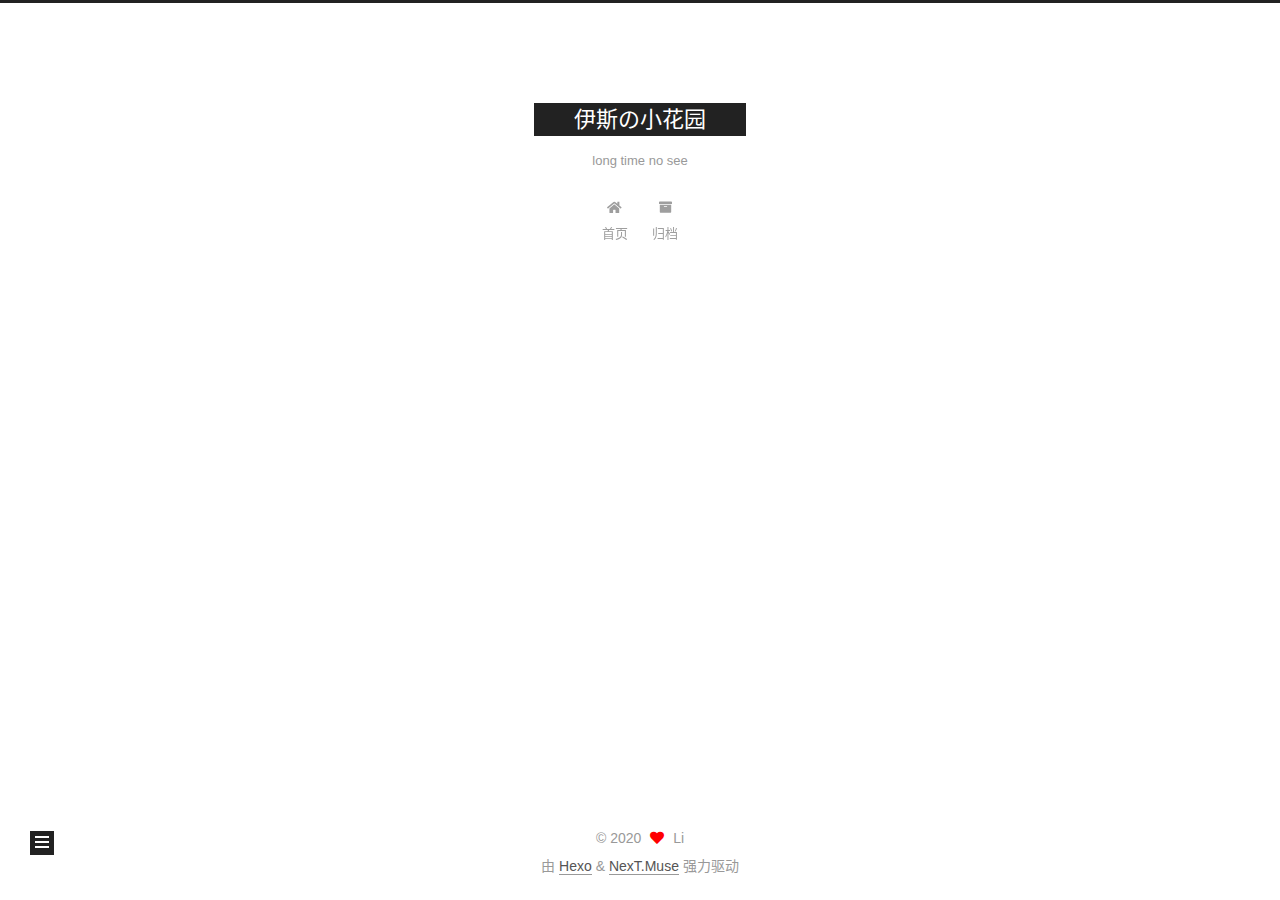
<file: 2020/05/22/mytestfile/index.html>
<!DOCTYPE html>
<html lang="zh-CN">
<head>
  <meta charset="UTF-8">
<meta name="viewport" content="width=device-width, initial-scale=1, maximum-scale=2">
<meta name="theme-color" content="#222">
<meta name="generator" content="Hexo 4.2.1">
  <link rel="apple-touch-icon" sizes="180x180" href="/images/apple-touch-icon-next.png">
  <link rel="icon" type="image/png" sizes="32x32" href="/images/favicon-32x32-next.png">
  <link rel="icon" type="image/png" sizes="16x16" href="/images/favicon-16x16-next.png">
  <link rel="mask-icon" href="/images/logo.svg" color="#222">

<link rel="stylesheet" href="/css/main.css">


<link rel="stylesheet" href="/lib/font-awesome/css/all.min.css">

<script id="hexo-configurations">
    var NexT = window.NexT || {};
    var CONFIG = {"hostname":"footman-ljn.github.io","root":"/","scheme":"Muse","version":"7.8.0","exturl":false,"sidebar":{"position":"left","display":"post","padding":18,"offset":12,"onmobile":false},"copycode":{"enable":false,"show_result":false,"style":null},"back2top":{"enable":true,"sidebar":false,"scrollpercent":false},"bookmark":{"enable":false,"color":"#222","save":"auto"},"fancybox":false,"mediumzoom":false,"lazyload":false,"pangu":false,"comments":{"style":"tabs","active":null,"storage":true,"lazyload":false,"nav":null},"algolia":{"hits":{"per_page":10},"labels":{"input_placeholder":"Search for Posts","hits_empty":"We didn't find any results for the search: ${query}","hits_stats":"${hits} results found in ${time} ms"}},"localsearch":{"enable":false,"trigger":"auto","top_n_per_article":1,"unescape":false,"preload":false},"motion":{"enable":true,"async":false,"transition":{"post_block":"fadeIn","post_header":"slideDownIn","post_body":"slideDownIn","coll_header":"slideLeftIn","sidebar":"slideUpIn"}}};
  </script>

  <meta name="description" content="我看鱼太热了，就捞出来，让它凉快凉快">
<meta property="og:type" content="article">
<meta property="og:title" content="mytestfile">
<meta property="og:url" content="https://footman-ljn.github.io/2020/05/22/mytestfile/index.html">
<meta property="og:site_name" content="伊斯の小花园">
<meta property="og:description" content="我看鱼太热了，就捞出来，让它凉快凉快">
<meta property="og:locale" content="zh_CN">
<meta property="article:published_time" content="2020-05-22T03:21:04.000Z">
<meta property="article:modified_time" content="2020-05-22T03:21:04.616Z">
<meta property="article:author" content="Li">
<meta property="article:tag" content="DBA Python DataBase BoardGame">
<meta name="twitter:card" content="summary">

<link rel="canonical" href="https://footman-ljn.github.io/2020/05/22/mytestfile/">


<script id="page-configurations">
  // https://hexo.io/docs/variables.html
  CONFIG.page = {
    sidebar: "",
    isHome : false,
    isPost : true,
    lang   : 'zh-CN'
  };
</script>

  <title>mytestfile | 伊斯の小花园</title>
  






  <noscript>
  <style>
  .use-motion .brand,
  .use-motion .menu-item,
  .sidebar-inner,
  .use-motion .post-block,
  .use-motion .pagination,
  .use-motion .comments,
  .use-motion .post-header,
  .use-motion .post-body,
  .use-motion .collection-header { opacity: initial; }

  .use-motion .site-title,
  .use-motion .site-subtitle {
    opacity: initial;
    top: initial;
  }

  .use-motion .logo-line-before i { left: initial; }
  .use-motion .logo-line-after i { right: initial; }
  </style>
</noscript>

</head>

<body itemscope itemtype="http://schema.org/WebPage">
  <div class="container use-motion">
    <div class="headband"></div>

    <header class="header" itemscope itemtype="http://schema.org/WPHeader">
      <div class="header-inner"><div class="site-brand-container">
  <div class="site-nav-toggle">
    <div class="toggle" aria-label="切换导航栏">
      <span class="toggle-line toggle-line-first"></span>
      <span class="toggle-line toggle-line-middle"></span>
      <span class="toggle-line toggle-line-last"></span>
    </div>
  </div>

  <div class="site-meta">

    <a href="/" class="brand" rel="start">
      <span class="logo-line-before"><i></i></span>
      <h1 class="site-title">伊斯の小花园</h1>
      <span class="logo-line-after"><i></i></span>
    </a>
      <p class="site-subtitle" itemprop="description">long time no see</p>
  </div>

  <div class="site-nav-right">
    <div class="toggle popup-trigger">
    </div>
  </div>
</div>




<nav class="site-nav">
  <ul id="menu" class="main-menu menu">
        <li class="menu-item menu-item-home">

    <a href="/" rel="section"><i class="fa fa-home fa-fw"></i>首页</a>

  </li>
        <li class="menu-item menu-item-archives">

    <a href="/archives/" rel="section"><i class="fa fa-archive fa-fw"></i>归档</a>

  </li>
  </ul>
</nav>




</div>
    </header>

    
  <div class="back-to-top">
    <i class="fa fa-arrow-up"></i>
    <span>0%</span>
  </div>


    <main class="main">
      <div class="main-inner">
        <div class="content-wrap">
          

          <div class="content post posts-expand">
            

    
  
  
  <article itemscope itemtype="http://schema.org/Article" class="post-block" lang="zh-CN">
    <link itemprop="mainEntityOfPage" href="https://footman-ljn.github.io/2020/05/22/mytestfile/">

    <span hidden itemprop="author" itemscope itemtype="http://schema.org/Person">
      <meta itemprop="image" content="/images/avatar.gif">
      <meta itemprop="name" content="Li">
      <meta itemprop="description" content="我看鱼太热了，就捞出来，让它凉快凉快">
    </span>

    <span hidden itemprop="publisher" itemscope itemtype="http://schema.org/Organization">
      <meta itemprop="name" content="伊斯の小花园">
    </span>
      <header class="post-header">
        <h1 class="post-title" itemprop="name headline">
          mytestfile
        </h1>

        <div class="post-meta">
            <span class="post-meta-item">
              <span class="post-meta-item-icon">
                <i class="far fa-calendar"></i>
              </span>
              <span class="post-meta-item-text">发表于</span>

              <time title="创建时间：2020-05-22 11:21:04" itemprop="dateCreated datePublished" datetime="2020-05-22T11:21:04+08:00">2020-05-22</time>
            </span>

          

        </div>
      </header>

    
    
    
    <div class="post-body" itemprop="articleBody">

      
        
    </div>

    
    
    

      <footer class="post-footer">

        


        
    <div class="post-nav">
      <div class="post-nav-item">
    <a href="/2020/05/22/hello-world/" rel="prev" title="Hello World">
      <i class="fa fa-chevron-left"></i> Hello World
    </a></div>
      <div class="post-nav-item">
    <a href="/2020/05/26/test2/" rel="next" title="test2">
      test2 <i class="fa fa-chevron-right"></i>
    </a></div>
    </div>
      </footer>
    
  </article>
  
  
  



          </div>
          

<script>
  window.addEventListener('tabs:register', () => {
    let { activeClass } = CONFIG.comments;
    if (CONFIG.comments.storage) {
      activeClass = localStorage.getItem('comments_active') || activeClass;
    }
    if (activeClass) {
      let activeTab = document.querySelector(`a[href="#comment-${activeClass}"]`);
      if (activeTab) {
        activeTab.click();
      }
    }
  });
  if (CONFIG.comments.storage) {
    window.addEventListener('tabs:click', event => {
      if (!event.target.matches('.tabs-comment .tab-content .tab-pane')) return;
      let commentClass = event.target.classList[1];
      localStorage.setItem('comments_active', commentClass);
    });
  }
</script>

        </div>
          
  
  <div class="toggle sidebar-toggle">
    <span class="toggle-line toggle-line-first"></span>
    <span class="toggle-line toggle-line-middle"></span>
    <span class="toggle-line toggle-line-last"></span>
  </div>

  <aside class="sidebar">
    <div class="sidebar-inner">

      <ul class="sidebar-nav motion-element">
        <li class="sidebar-nav-toc">
          文章目录
        </li>
        <li class="sidebar-nav-overview">
          站点概览
        </li>
      </ul>

      <!--noindex-->
      <div class="post-toc-wrap sidebar-panel">
      </div>
      <!--/noindex-->

      <div class="site-overview-wrap sidebar-panel">
        <div class="site-author motion-element" itemprop="author" itemscope itemtype="http://schema.org/Person">
  <p class="site-author-name" itemprop="name">Li</p>
  <div class="site-description" itemprop="description">我看鱼太热了，就捞出来，让它凉快凉快</div>
</div>
<div class="site-state-wrap motion-element">
  <nav class="site-state">
      <div class="site-state-item site-state-posts">
          <a href="/archives/">
        
          <span class="site-state-item-count">3</span>
          <span class="site-state-item-name">日志</span>
        </a>
      </div>
  </nav>
</div>



      </div>

    </div>
  </aside>
  <div id="sidebar-dimmer"></div>


      </div>
    </main>

    <footer class="footer">
      <div class="footer-inner">
        

        

<div class="copyright">
  
  &copy; 
  <span itemprop="copyrightYear">2020</span>
  <span class="with-love">
    <i class="fa fa-heart"></i>
  </span>
  <span class="author" itemprop="copyrightHolder">Li</span>
</div>
  <div class="powered-by">由 <a href="https://hexo.io/" class="theme-link" rel="noopener" target="_blank">Hexo</a> & <a href="https://muse.theme-next.org/" class="theme-link" rel="noopener" target="_blank">NexT.Muse</a> 强力驱动
  </div>

        








      </div>
    </footer>
  </div>

  
  <script src="/lib/anime.min.js"></script>
  <script src="/lib/velocity/velocity.min.js"></script>
  <script src="/lib/velocity/velocity.ui.min.js"></script>

<script src="/js/utils.js"></script>

<script src="/js/motion.js"></script>


<script src="/js/schemes/muse.js"></script>


<script src="/js/next-boot.js"></script>




  















  

  

</body>
</html>
</file>
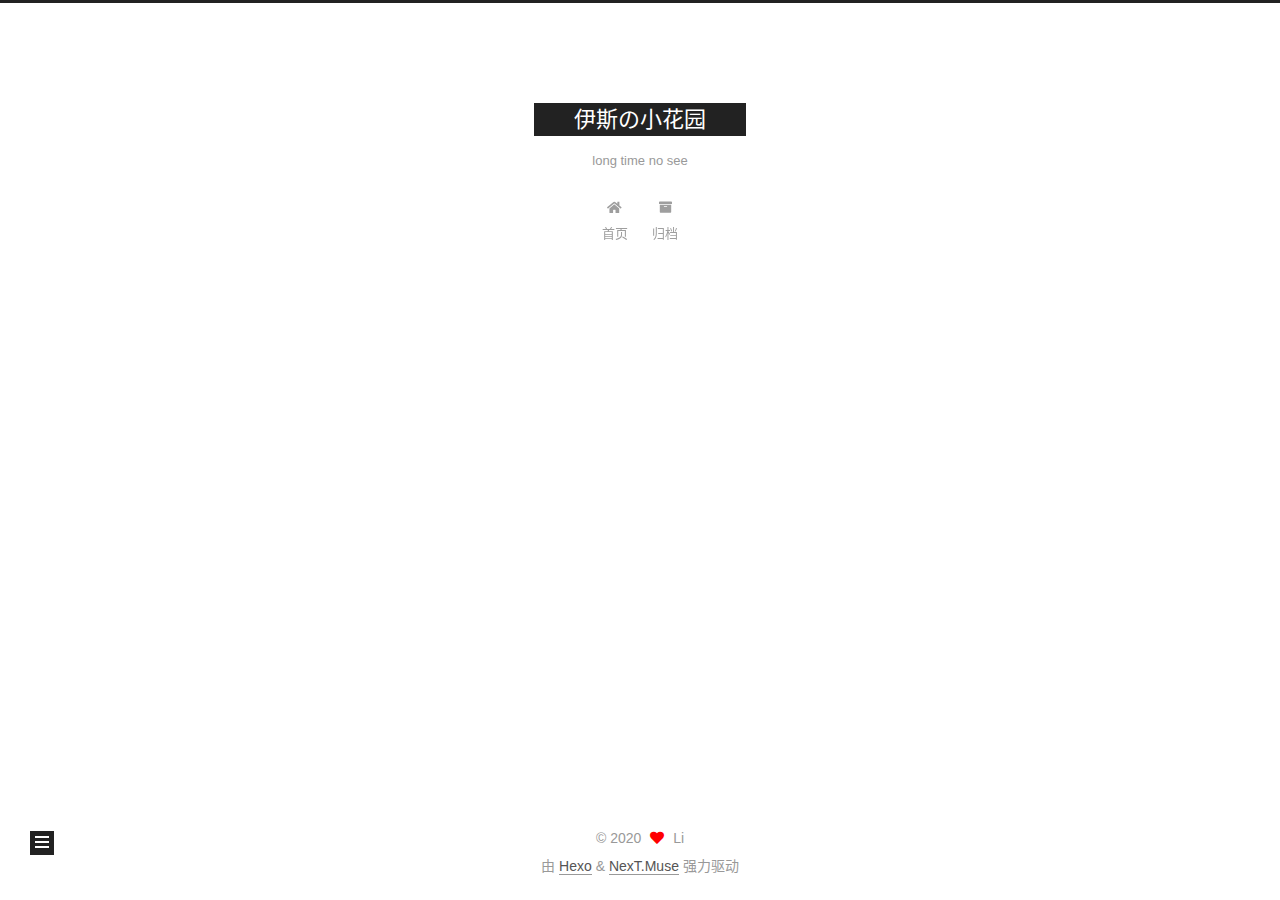
<file: 2020/05/26/test2/index.html>
<!DOCTYPE html>
<html lang="zh-CN">
<head>
  <meta charset="UTF-8">
<meta name="viewport" content="width=device-width, initial-scale=1, maximum-scale=2">
<meta name="theme-color" content="#222">
<meta name="generator" content="Hexo 4.2.1">
  <link rel="apple-touch-icon" sizes="180x180" href="/images/apple-touch-icon-next.png">
  <link rel="icon" type="image/png" sizes="32x32" href="/images/favicon-32x32-next.png">
  <link rel="icon" type="image/png" sizes="16x16" href="/images/favicon-16x16-next.png">
  <link rel="mask-icon" href="/images/logo.svg" color="#222">

<link rel="stylesheet" href="/css/main.css">


<link rel="stylesheet" href="/lib/font-awesome/css/all.min.css">

<script id="hexo-configurations">
    var NexT = window.NexT || {};
    var CONFIG = {"hostname":"footman-ljn.github.io","root":"/","scheme":"Muse","version":"7.8.0","exturl":false,"sidebar":{"position":"left","display":"post","padding":18,"offset":12,"onmobile":false},"copycode":{"enable":false,"show_result":false,"style":null},"back2top":{"enable":true,"sidebar":false,"scrollpercent":false},"bookmark":{"enable":false,"color":"#222","save":"auto"},"fancybox":false,"mediumzoom":false,"lazyload":false,"pangu":false,"comments":{"style":"tabs","active":null,"storage":true,"lazyload":false,"nav":null},"algolia":{"hits":{"per_page":10},"labels":{"input_placeholder":"Search for Posts","hits_empty":"We didn't find any results for the search: ${query}","hits_stats":"${hits} results found in ${time} ms"}},"localsearch":{"enable":false,"trigger":"auto","top_n_per_article":1,"unescape":false,"preload":false},"motion":{"enable":true,"async":false,"transition":{"post_block":"fadeIn","post_header":"slideDownIn","post_body":"slideDownIn","coll_header":"slideLeftIn","sidebar":"slideUpIn"}}};
  </script>

  <meta name="description" content="我看鱼太热了，就捞出来，让它凉快凉快">
<meta property="og:type" content="article">
<meta property="og:title" content="test2">
<meta property="og:url" content="https://footman-ljn.github.io/2020/05/26/test2/index.html">
<meta property="og:site_name" content="伊斯の小花园">
<meta property="og:description" content="我看鱼太热了，就捞出来，让它凉快凉快">
<meta property="og:locale" content="zh_CN">
<meta property="article:published_time" content="2020-05-26T10:14:56.000Z">
<meta property="article:modified_time" content="2020-05-26T10:14:56.587Z">
<meta property="article:author" content="Li">
<meta property="article:tag" content="DBA Python DataBase BoardGame">
<meta name="twitter:card" content="summary">

<link rel="canonical" href="https://footman-ljn.github.io/2020/05/26/test2/">


<script id="page-configurations">
  // https://hexo.io/docs/variables.html
  CONFIG.page = {
    sidebar: "",
    isHome : false,
    isPost : true,
    lang   : 'zh-CN'
  };
</script>

  <title>test2 | 伊斯の小花园</title>
  






  <noscript>
  <style>
  .use-motion .brand,
  .use-motion .menu-item,
  .sidebar-inner,
  .use-motion .post-block,
  .use-motion .pagination,
  .use-motion .comments,
  .use-motion .post-header,
  .use-motion .post-body,
  .use-motion .collection-header { opacity: initial; }

  .use-motion .site-title,
  .use-motion .site-subtitle {
    opacity: initial;
    top: initial;
  }

  .use-motion .logo-line-before i { left: initial; }
  .use-motion .logo-line-after i { right: initial; }
  </style>
</noscript>

</head>

<body itemscope itemtype="http://schema.org/WebPage">
  <div class="container use-motion">
    <div class="headband"></div>

    <header class="header" itemscope itemtype="http://schema.org/WPHeader">
      <div class="header-inner"><div class="site-brand-container">
  <div class="site-nav-toggle">
    <div class="toggle" aria-label="切换导航栏">
      <span class="toggle-line toggle-line-first"></span>
      <span class="toggle-line toggle-line-middle"></span>
      <span class="toggle-line toggle-line-last"></span>
    </div>
  </div>

  <div class="site-meta">

    <a href="/" class="brand" rel="start">
      <span class="logo-line-before"><i></i></span>
      <h1 class="site-title">伊斯の小花园</h1>
      <span class="logo-line-after"><i></i></span>
    </a>
      <p class="site-subtitle" itemprop="description">long time no see</p>
  </div>

  <div class="site-nav-right">
    <div class="toggle popup-trigger">
    </div>
  </div>
</div>




<nav class="site-nav">
  <ul id="menu" class="main-menu menu">
        <li class="menu-item menu-item-home">

    <a href="/" rel="section"><i class="fa fa-home fa-fw"></i>首页</a>

  </li>
        <li class="menu-item menu-item-archives">

    <a href="/archives/" rel="section"><i class="fa fa-archive fa-fw"></i>归档</a>

  </li>
  </ul>
</nav>




</div>
    </header>

    
  <div class="back-to-top">
    <i class="fa fa-arrow-up"></i>
    <span>0%</span>
  </div>


    <main class="main">
      <div class="main-inner">
        <div class="content-wrap">
          

          <div class="content post posts-expand">
            

    
  
  
  <article itemscope itemtype="http://schema.org/Article" class="post-block" lang="zh-CN">
    <link itemprop="mainEntityOfPage" href="https://footman-ljn.github.io/2020/05/26/test2/">

    <span hidden itemprop="author" itemscope itemtype="http://schema.org/Person">
      <meta itemprop="image" content="/images/avatar.gif">
      <meta itemprop="name" content="Li">
      <meta itemprop="description" content="我看鱼太热了，就捞出来，让它凉快凉快">
    </span>

    <span hidden itemprop="publisher" itemscope itemtype="http://schema.org/Organization">
      <meta itemprop="name" content="伊斯の小花园">
    </span>
      <header class="post-header">
        <h1 class="post-title" itemprop="name headline">
          test2
        </h1>

        <div class="post-meta">
            <span class="post-meta-item">
              <span class="post-meta-item-icon">
                <i class="far fa-calendar"></i>
              </span>
              <span class="post-meta-item-text">发表于</span>

              <time title="创建时间：2020-05-26 18:14:56" itemprop="dateCreated datePublished" datetime="2020-05-26T18:14:56+08:00">2020-05-26</time>
            </span>

          

        </div>
      </header>

    
    
    
    <div class="post-body" itemprop="articleBody">

      
        
    </div>

    
    
    

      <footer class="post-footer">

        


        
    <div class="post-nav">
      <div class="post-nav-item">
    <a href="/2020/05/22/mytestfile/" rel="prev" title="mytestfile">
      <i class="fa fa-chevron-left"></i> mytestfile
    </a></div>
      <div class="post-nav-item"></div>
    </div>
      </footer>
    
  </article>
  
  
  



          </div>
          

<script>
  window.addEventListener('tabs:register', () => {
    let { activeClass } = CONFIG.comments;
    if (CONFIG.comments.storage) {
      activeClass = localStorage.getItem('comments_active') || activeClass;
    }
    if (activeClass) {
      let activeTab = document.querySelector(`a[href="#comment-${activeClass}"]`);
      if (activeTab) {
        activeTab.click();
      }
    }
  });
  if (CONFIG.comments.storage) {
    window.addEventListener('tabs:click', event => {
      if (!event.target.matches('.tabs-comment .tab-content .tab-pane')) return;
      let commentClass = event.target.classList[1];
      localStorage.setItem('comments_active', commentClass);
    });
  }
</script>

        </div>
          
  
  <div class="toggle sidebar-toggle">
    <span class="toggle-line toggle-line-first"></span>
    <span class="toggle-line toggle-line-middle"></span>
    <span class="toggle-line toggle-line-last"></span>
  </div>

  <aside class="sidebar">
    <div class="sidebar-inner">

      <ul class="sidebar-nav motion-element">
        <li class="sidebar-nav-toc">
          文章目录
        </li>
        <li class="sidebar-nav-overview">
          站点概览
        </li>
      </ul>

      <!--noindex-->
      <div class="post-toc-wrap sidebar-panel">
      </div>
      <!--/noindex-->

      <div class="site-overview-wrap sidebar-panel">
        <div class="site-author motion-element" itemprop="author" itemscope itemtype="http://schema.org/Person">
  <p class="site-author-name" itemprop="name">Li</p>
  <div class="site-description" itemprop="description">我看鱼太热了，就捞出来，让它凉快凉快</div>
</div>
<div class="site-state-wrap motion-element">
  <nav class="site-state">
      <div class="site-state-item site-state-posts">
          <a href="/archives/">
        
          <span class="site-state-item-count">3</span>
          <span class="site-state-item-name">日志</span>
        </a>
      </div>
  </nav>
</div>



      </div>

    </div>
  </aside>
  <div id="sidebar-dimmer"></div>


      </div>
    </main>

    <footer class="footer">
      <div class="footer-inner">
        

        

<div class="copyright">
  
  &copy; 
  <span itemprop="copyrightYear">2020</span>
  <span class="with-love">
    <i class="fa fa-heart"></i>
  </span>
  <span class="author" itemprop="copyrightHolder">Li</span>
</div>
  <div class="powered-by">由 <a href="https://hexo.io/" class="theme-link" rel="noopener" target="_blank">Hexo</a> & <a href="https://muse.theme-next.org/" class="theme-link" rel="noopener" target="_blank">NexT.Muse</a> 强力驱动
  </div>

        








      </div>
    </footer>
  </div>

  
  <script src="/lib/anime.min.js"></script>
  <script src="/lib/velocity/velocity.min.js"></script>
  <script src="/lib/velocity/velocity.ui.min.js"></script>

<script src="/js/utils.js"></script>

<script src="/js/motion.js"></script>


<script src="/js/schemes/muse.js"></script>


<script src="/js/next-boot.js"></script>




  















  

  

</body>
</html>
</file>
<file: css/main.css>
:root {
  --body-bg-color: #fff;
  --content-bg-color: #fff;
  --card-bg-color: #f5f5f5;
  --text-color: #555;
  --blockquote-color: #666;
  --link-color: #555;
  --link-hover-color: #222;
  --brand-color: #fff;
  --brand-hover-color: #fff;
  --table-row-odd-bg-color: #f9f9f9;
  --table-row-hover-bg-color: #f5f5f5;
  --menu-item-bg-color: #f5f5f5;
  --btn-default-bg: #222;
  --btn-default-color: #fff;
  --btn-default-border-color: #222;
  --btn-default-hover-bg: #fff;
  --btn-default-hover-color: #222;
  --btn-default-hover-border-color: #222;
}
html {
  line-height: 1.15; /* 1 */
  -webkit-text-size-adjust: 100%; /* 2 */
}
body {
  margin: 0;
}
main {
  display: block;
}
h1 {
  font-size: 2em;
  margin: 0.67em 0;
}
hr {
  box-sizing: content-box; /* 1 */
  height: 0; /* 1 */
  overflow: visible; /* 2 */
}
pre {
  font-family: monospace, monospace; /* 1 */
  font-size: 1em; /* 2 */
}
a {
  background: transparent;
}
abbr[title] {
  border-bottom: none; /* 1 */
  text-decoration: underline; /* 2 */
  text-decoration: underline dotted; /* 2 */
}
b,
strong {
  font-weight: bolder;
}
code,
kbd,
samp {
  font-family: monospace, monospace; /* 1 */
  font-size: 1em; /* 2 */
}
small {
  font-size: 80%;
}
sub,
sup {
  font-size: 75%;
  line-height: 0;
  position: relative;
  vertical-align: baseline;
}
sub {
  bottom: -0.25em;
}
sup {
  top: -0.5em;
}
img {
  border-style: none;
}
button,
input,
optgroup,
select,
textarea {
  font-family: inherit; /* 1 */
  font-size: 100%; /* 1 */
  line-height: 1.15; /* 1 */
  margin: 0; /* 2 */
}
button,
input {
/* 1 */
  overflow: visible;
}
button,
select {
/* 1 */
  text-transform: none;
}
button,
[type='button'],
[type='reset'],
[type='submit'] {
  -webkit-appearance: button;
}
button::-moz-focus-inner,
[type='button']::-moz-focus-inner,
[type='reset']::-moz-focus-inner,
[type='submit']::-moz-focus-inner {
  border-style: none;
  padding: 0;
}
button:-moz-focusring,
[type='button']:-moz-focusring,
[type='reset']:-moz-focusring,
[type='submit']:-moz-focusring {
  outline: 1px dotted ButtonText;
}
fieldset {
  padding: 0.35em 0.75em 0.625em;
}
legend {
  box-sizing: border-box; /* 1 */
  color: inherit; /* 2 */
  display: table; /* 1 */
  max-width: 100%; /* 1 */
  padding: 0; /* 3 */
  white-space: normal; /* 1 */
}
progress {
  vertical-align: baseline;
}
textarea {
  overflow: auto;
}
[type='checkbox'],
[type='radio'] {
  box-sizing: border-box; /* 1 */
  padding: 0; /* 2 */
}
[type='number']::-webkit-inner-spin-button,
[type='number']::-webkit-outer-spin-button {
  height: auto;
}
[type='search'] {
  outline-offset: -2px; /* 2 */
  -webkit-appearance: textfield; /* 1 */
}
[type='search']::-webkit-search-decoration {
  -webkit-appearance: none;
}
::-webkit-file-upload-button {
  font: inherit; /* 2 */
  -webkit-appearance: button; /* 1 */
}
details {
  display: block;
}
summary {
  display: list-item;
}
template {
  display: none;
}
[hidden] {
  display: none;
}
::selection {
  background: #262a30;
  color: #eee;
}
html,
body {
  height: 100%;
}
body {
  background: var(--body-bg-color);
  color: var(--text-color);
  font-family: 'Lato', "PingFang SC", "Microsoft YaHei", sans-serif;
  font-size: 1em;
  line-height: 2;
}
@media (max-width: 991px) {
  body {
    padding-left: 0 !important;
    padding-right: 0 !important;
  }
}
h1,
h2,
h3,
h4,
h5,
h6 {
  font-family: 'Lato', "PingFang SC", "Microsoft YaHei", sans-serif;
  font-weight: bold;
  line-height: 1.5;
  margin: 20px 0 15px;
}
h1 {
  font-size: 1.5em;
}
h2 {
  font-size: 1.375em;
}
h3 {
  font-size: 1.25em;
}
h4 {
  font-size: 1.125em;
}
h5 {
  font-size: 1em;
}
h6 {
  font-size: 0.875em;
}
p {
  margin: 0 0 20px 0;
}
a,
span.exturl {
  border-bottom: 1px solid #999;
  color: var(--link-color);
  outline: 0;
  text-decoration: none;
  overflow-wrap: break-word;
  word-wrap: break-word;
  cursor: pointer;
}
a:hover,
span.exturl:hover {
  border-bottom-color: var(--link-hover-color);
  color: var(--link-hover-color);
}
iframe,
img,
video {
  display: block;
  margin-left: auto;
  margin-right: auto;
  max-width: 100%;
}
hr {
  background-image: repeating-linear-gradient(-45deg, #ddd, #ddd 4px, transparent 4px, transparent 8px);
  border: 0;
  height: 3px;
  margin: 40px 0;
}
blockquote {
  border-left: 4px solid #ddd;
  color: var(--blockquote-color);
  margin: 0;
  padding: 0 15px;
}
blockquote cite::before {
  content: '-';
  padding: 0 5px;
}
dt {
  font-weight: bold;
}
dd {
  margin: 0;
  padding: 0;
}
kbd {
  background-color: #f5f5f5;
  background-image: linear-gradient(#eee, #fff, #eee);
  border: 1px solid #ccc;
  border-radius: 0.2em;
  box-shadow: 0.1em 0.1em 0.2em rgba(0,0,0,0.1);
  color: #555;
  font-family: inherit;
  padding: 0.1em 0.3em;
  white-space: nowrap;
}
.table-container {
  overflow: auto;
}
table {
  border-collapse: collapse;
  border-spacing: 0;
  font-size: 0.875em;
  margin: 0 0 20px 0;
  width: 100%;
}
tbody tr:nth-of-type(odd) {
  background: var(--table-row-odd-bg-color);
}
tbody tr:hover {
  background: var(--table-row-hover-bg-color);
}
caption,
th,
td {
  font-weight: normal;
  padding: 8px;
  vertical-align: middle;
}
th,
td {
  border: 1px solid #ddd;
  border-bottom: 3px solid #ddd;
}
th {
  font-weight: 700;
  padding-bottom: 10px;
}
td {
  border-bottom-width: 1px;
}
.btn {
  background: var(--btn-default-bg);
  border: 2px solid var(--btn-default-border-color);
  border-radius: 0;
  color: var(--btn-default-color);
  display: inline-block;
  font-size: 0.875em;
  line-height: 2;
  padding: 0 20px;
  text-decoration: none;
  transition-property: background-color;
  transition-delay: 0s;
  transition-duration: 0.2s;
  transition-timing-function: ease-in-out;
}
.btn:hover {
  background: var(--btn-default-hover-bg);
  border-color: var(--btn-default-hover-border-color);
  color: var(--btn-default-hover-color);
}
.btn + .btn {
  margin: 0 0 8px 8px;
}
.btn .fa-fw {
  text-align: left;
  width: 1.285714285714286em;
}
.toggle {
  line-height: 0;
}
.toggle .toggle-line {
  background: #fff;
  display: inline-block;
  height: 2px;
  left: 0;
  position: relative;
  top: 0;
  transition: all 0.4s;
  vertical-align: top;
  width: 100%;
}
.toggle .toggle-line:not(:first-child) {
  margin-top: 3px;
}
.toggle.toggle-arrow .toggle-line-first {
  left: 50%;
  top: 2px;
  transform: rotate(45deg);
  width: 50%;
}
.toggle.toggle-arrow .toggle-line-middle {
  left: 2px;
  width: 90%;
}
.toggle.toggle-arrow .toggle-line-last {
  left: 50%;
  top: -2px;
  transform: rotate(-45deg);
  width: 50%;
}
.toggle.toggle-close .toggle-line-first {
  transform: rotate(-45deg);
  top: 5px;
}
.toggle.toggle-close .toggle-line-middle {
  opacity: 0;
}
.toggle.toggle-close .toggle-line-last {
  transform: rotate(45deg);
  top: -5px;
}
.highlight,
pre {
  background: #f7f7f7;
  color: #4d4d4c;
  line-height: 1.6;
  margin: 0 auto 20px;
}
pre,
code {
  font-family: consolas, Menlo, monospace, "PingFang SC", "Microsoft YaHei";
}
code {
  background: #eee;
  border-radius: 3px;
  color: #555;
  padding: 2px 4px;
  overflow-wrap: break-word;
  word-wrap: break-word;
}
.highlight *::selection {
  background: #d6d6d6;
}
.highlight pre {
  border: 0;
  margin: 0;
  padding: 10px 0;
}
.highlight table {
  border: 0;
  margin: 0;
  width: auto;
}
.highlight td {
  border: 0;
  padding: 0;
}
.highlight figcaption {
  background: #eff2f3;
  color: #4d4d4c;
  display: flex;
  font-size: 0.875em;
  justify-content: space-between;
  line-height: 1.2;
  padding: 0.5em;
}
.highlight figcaption a {
  color: #4d4d4c;
}
.highlight figcaption a:hover {
  border-bottom-color: #4d4d4c;
}
.highlight .gutter {
  -moz-user-select: none;
  -ms-user-select: none;
  -webkit-user-select: none;
  user-select: none;
}
.highlight .gutter pre {
  background: #eff2f3;
  color: #869194;
  padding-left: 10px;
  padding-right: 10px;
  text-align: right;
}
.highlight .code pre {
  background: #f7f7f7;
  padding-left: 10px;
  width: 100%;
}
.gist table {
  width: auto;
}
.gist table td {
  border: 0;
}
pre {
  overflow: auto;
  padding: 10px;
}
pre code {
  background: none;
  color: #4d4d4c;
  font-size: 0.875em;
  padding: 0;
  text-shadow: none;
}
pre .deletion {
  background: #fdd;
}
pre .addition {
  background: #dfd;
}
pre .meta {
  color: #eab700;
  -moz-user-select: none;
  -ms-user-select: none;
  -webkit-user-select: none;
  user-select: none;
}
pre .comment {
  color: #8e908c;
}
pre .variable,
pre .attribute,
pre .tag,
pre .name,
pre .regexp,
pre .ruby .constant,
pre .xml .tag .title,
pre .xml .pi,
pre .xml .doctype,
pre .html .doctype,
pre .css .id,
pre .css .class,
pre .css .pseudo {
  color: #c82829;
}
pre .number,
pre .preprocessor,
pre .built_in,
pre .builtin-name,
pre .literal,
pre .params,
pre .constant,
pre .command {
  color: #f5871f;
}
pre .ruby .class .title,
pre .css .rules .attribute,
pre .string,
pre .symbol,
pre .value,
pre .inheritance,
pre .header,
pre .ruby .symbol,
pre .xml .cdata,
pre .special,
pre .formula {
  color: #718c00;
}
pre .title,
pre .css .hexcolor {
  color: #3e999f;
}
pre .function,
pre .python .decorator,
pre .python .title,
pre .ruby .function .title,
pre .ruby .title .keyword,
pre .perl .sub,
pre .javascript .title,
pre .coffeescript .title {
  color: #4271ae;
}
pre .keyword,
pre .javascript .function {
  color: #8959a8;
}
.blockquote-center {
  border-left: none;
  margin: 40px 0;
  padding: 0;
  position: relative;
  text-align: center;
}
.blockquote-center .fa {
  display: block;
  opacity: 0.6;
  position: absolute;
  width: 100%;
}
.blockquote-center .fa-quote-left {
  border-top: 1px solid #ccc;
  text-align: left;
  top: -20px;
}
.blockquote-center .fa-quote-right {
  border-bottom: 1px solid #ccc;
  text-align: right;
  bottom: -20px;
}
.blockquote-center p,
.blockquote-center div {
  text-align: center;
}
.post-body .group-picture img {
  margin: 0 auto;
  padding: 0 3px;
}
.group-picture-row {
  margin-bottom: 6px;
  overflow: hidden;
}
.group-picture-column {
  float: left;
  margin-bottom: 10px;
}
.post-body .label {
  color: #555;
  display: inline;
  padding: 0 2px;
}
.post-body .label.default {
  background: #f0f0f0;
}
.post-body .label.primary {
  background: #efe6f7;
}
.post-body .label.info {
  background: #e5f2f8;
}
.post-body .label.success {
  background: #e7f4e9;
}
.post-body .label.warning {
  background: #fcf6e1;
}
.post-body .label.danger {
  background: #fae8eb;
}
.post-body .tabs {
  margin-bottom: 20px;
}
.post-body .tabs,
.tabs-comment {
  display: block;
  padding-top: 10px;
  position: relative;
}
.post-body .tabs ul.nav-tabs,
.tabs-comment ul.nav-tabs {
  display: flex;
  flex-wrap: wrap;
  margin: 0;
  margin-bottom: -1px;
  padding: 0;
}
@media (max-width: 413px) {
  .post-body .tabs ul.nav-tabs,
  .tabs-comment ul.nav-tabs {
    display: block;
    margin-bottom: 5px;
  }
}
.post-body .tabs ul.nav-tabs li.tab,
.tabs-comment ul.nav-tabs li.tab {
  border-bottom: 1px solid #ddd;
  border-left: 1px solid transparent;
  border-right: 1px solid transparent;
  border-top: 3px solid transparent;
  flex-grow: 1;
  list-style-type: none;
  border-radius: 0 0 0 0;
}
@media (max-width: 413px) {
  .post-body .tabs ul.nav-tabs li.tab,
  .tabs-comment ul.nav-tabs li.tab {
    border-bottom: 1px solid transparent;
    border-left: 3px solid transparent;
    border-right: 1px solid transparent;
    border-top: 1px solid transparent;
  }
}
@media (max-width: 413px) {
  .post-body .tabs ul.nav-tabs li.tab,
  .tabs-comment ul.nav-tabs li.tab {
    border-radius: 0;
  }
}
.post-body .tabs ul.nav-tabs li.tab a,
.tabs-comment ul.nav-tabs li.tab a {
  border-bottom: initial;
  display: block;
  line-height: 1.8;
  outline: 0;
  padding: 0.25em 0.75em;
  text-align: center;
  transition-delay: 0s;
  transition-duration: 0.2s;
  transition-timing-function: ease-out;
}
.post-body .tabs ul.nav-tabs li.tab a i,
.tabs-comment ul.nav-tabs li.tab a i {
  width: 1.285714285714286em;
}
.post-body .tabs ul.nav-tabs li.tab.active,
.tabs-comment ul.nav-tabs li.tab.active {
  border-bottom: 1px solid transparent;
  border-left: 1px solid #ddd;
  border-right: 1px solid #ddd;
  border-top: 3px solid #fc6423;
}
@media (max-width: 413px) {
  .post-body .tabs ul.nav-tabs li.tab.active,
  .tabs-comment ul.nav-tabs li.tab.active {
    border-bottom: 1px solid #ddd;
    border-left: 3px solid #fc6423;
    border-right: 1px solid #ddd;
    border-top: 1px solid #ddd;
  }
}
.post-body .tabs ul.nav-tabs li.tab.active a,
.tabs-comment ul.nav-tabs li.tab.active a {
  color: var(--link-color);
  cursor: default;
}
.post-body .tabs .tab-content .tab-pane,
.tabs-comment .tab-content .tab-pane {
  border: 1px solid #ddd;
  border-top: 0;
  padding: 20px 20px 0 20px;
  border-radius: 0;
}
.post-body .tabs .tab-content .tab-pane:not(.active),
.tabs-comment .tab-content .tab-pane:not(.active) {
  display: none;
}
.post-body .tabs .tab-content .tab-pane.active,
.tabs-comment .tab-content .tab-pane.active {
  display: block;
}
.post-body .tabs .tab-content .tab-pane.active:nth-of-type(1),
.tabs-comment .tab-content .tab-pane.active:nth-of-type(1) {
  border-radius: 0 0 0 0;
}
@media (max-width: 413px) {
  .post-body .tabs .tab-content .tab-pane.active:nth-of-type(1),
  .tabs-comment .tab-content .tab-pane.active:nth-of-type(1) {
    border-radius: 0;
  }
}
.post-body .note {
  border-radius: 3px;
  margin-bottom: 20px;
  padding: 1em;
  position: relative;
  border: 1px solid #eee;
  border-left-width: 5px;
}
.post-body .note h2,
.post-body .note h3,
.post-body .note h4,
.post-body .note h5,
.post-body .note h6 {
  margin-top: 0;
  border-bottom: initial;
  margin-bottom: 0;
  padding-top: 0;
}
.post-body .note p:first-child,
.post-body .note ul:first-child,
.post-body .note ol:first-child,
.post-body .note table:first-child,
.post-body .note pre:first-child,
.post-body .note blockquote:first-child,
.post-body .note img:first-child {
  margin-top: 0;
}
.post-body .note p:last-child,
.post-body .note ul:last-child,
.post-body .note ol:last-child,
.post-body .note table:last-child,
.post-body .note pre:last-child,
.post-body .note blockquote:last-child,
.post-body .note img:last-child {
  margin-bottom: 0;
}
.post-body .note.default {
  border-left-color: #777;
}
.post-body .note.default h2,
.post-body .note.default h3,
.post-body .note.default h4,
.post-body .note.default h5,
.post-body .note.default h6 {
  color: #777;
}
.post-body .note.primary {
  border-left-color: #6f42c1;
}
.post-body .note.primary h2,
.post-body .note.primary h3,
.post-body .note.primary h4,
.post-body .note.primary h5,
.post-body .note.primary h6 {
  color: #6f42c1;
}
.post-body .note.info {
  border-left-color: #428bca;
}
.post-body .note.info h2,
.post-body .note.info h3,
.post-body .note.info h4,
.post-body .note.info h5,
.post-body .note.info h6 {
  color: #428bca;
}
.post-body .note.success {
  border-left-color: #5cb85c;
}
.post-body .note.success h2,
.post-body .note.success h3,
.post-body .note.success h4,
.post-body .note.success h5,
.post-body .note.success h6 {
  color: #5cb85c;
}
.post-body .note.warning {
  border-left-color: #f0ad4e;
}
.post-body .note.warning h2,
.post-body .note.warning h3,
.post-body .note.warning h4,
.post-body .note.warning h5,
.post-body .note.warning h6 {
  color: #f0ad4e;
}
.post-body .note.danger {
  border-left-color: #d9534f;
}
.post-body .note.danger h2,
.post-body .note.danger h3,
.post-body .note.danger h4,
.post-body .note.danger h5,
.post-body .note.danger h6 {
  color: #d9534f;
}
.pagination .prev,
.pagination .next,
.pagination .page-number,
.pagination .space {
  display: inline-block;
  margin: 0 10px;
  padding: 0 11px;
  position: relative;
  top: -1px;
}
@media (max-width: 767px) {
  .pagination .prev,
  .pagination .next,
  .pagination .page-number,
  .pagination .space {
    margin: 0 5px;
  }
}
.pagination {
  border-top: 1px solid #eee;
  margin: 120px 0 0;
  text-align: center;
}
.pagination .prev,
.pagination .next,
.pagination .page-number {
  border-bottom: 0;
  border-top: 1px solid #eee;
  transition-property: border-color;
  transition-delay: 0s;
  transition-duration: 0.2s;
  transition-timing-function: ease-in-out;
}
.pagination .prev:hover,
.pagination .next:hover,
.pagination .page-number:hover {
  border-top-color: #222;
}
.pagination .space {
  margin: 0;
  padding: 0;
}
.pagination .prev {
  margin-left: 0;
}
.pagination .next {
  margin-right: 0;
}
.pagination .page-number.current {
  background: #ccc;
  border-top-color: #ccc;
  color: #fff;
}
@media (max-width: 767px) {
  .pagination {
    border-top: none;
  }
  .pagination .prev,
  .pagination .next,
  .pagination .page-number {
    border-bottom: 1px solid #eee;
    border-top: 0;
    margin-bottom: 10px;
    padding: 0 10px;
  }
  .pagination .prev:hover,
  .pagination .next:hover,
  .pagination .page-number:hover {
    border-bottom-color: #222;
  }
}
.comments {
  margin-top: 60px;
  overflow: hidden;
}
.comment-button-group {
  display: flex;
  flex-wrap: wrap-reverse;
  justify-content: center;
  margin: 1em 0;
}
.comment-button-group .comment-button {
  margin: 0.1em 0.2em;
}
.comment-button-group .comment-button.active {
  background: var(--btn-default-hover-bg);
  border-color: var(--btn-default-hover-border-color);
  color: var(--btn-default-hover-color);
}
.comment-position {
  display: none;
}
.comment-position.active {
  display: block;
}
.tabs-comment {
  background: var(--content-bg-color);
  margin-top: 4em;
  padding-top: 0;
}
.tabs-comment .comments {
  border: 0;
  box-shadow: none;
  margin-top: 0;
  padding-top: 0;
}
.container {
  min-height: 100%;
  position: relative;
}
.main-inner {
  margin: 0 auto;
  width: 700px;
}
@media (min-width: 1200px) {
  .main-inner {
    width: 800px;
  }
}
@media (min-width: 1600px) {
  .main-inner {
    width: 900px;
  }
}
@media (max-width: 767px) {
  .content-wrap {
    padding: 0 20px;
  }
}
.header {
  background: transparent;
}
.header-inner {
  margin: 0 auto;
  width: 700px;
}
@media (min-width: 1200px) {
  .header-inner {
    width: 800px;
  }
}
@media (min-width: 1600px) {
  .header-inner {
    width: 900px;
  }
}
.site-brand-container {
  display: flex;
  flex-shrink: 0;
  padding: 0 10px;
}
.headband {
  background: #222;
  height: 3px;
}
.site-meta {
  flex-grow: 1;
  text-align: center;
}
@media (max-width: 767px) {
  .site-meta {
    text-align: center;
  }
}
.brand {
  border-bottom: none;
  color: var(--brand-color);
  display: inline-block;
  line-height: 1.375em;
  padding: 0 40px;
  position: relative;
}
.brand:hover {
  color: var(--brand-hover-color);
}
.site-title {
  font-family: 'Lato', "PingFang SC", "Microsoft YaHei", sans-serif;
  font-size: 1.375em;
  font-weight: normal;
  margin: 0;
}
.site-subtitle {
  color: #999;
  font-size: 0.8125em;
  margin: 10px 0;
}
.use-motion .brand {
  opacity: 0;
}
.use-motion .site-title,
.use-motion .site-subtitle,
.use-motion .custom-logo-image {
  opacity: 0;
  position: relative;
  top: -10px;
}
.site-nav-toggle,
.site-nav-right {
  display: none;
}
@media (max-width: 767px) {
  .site-nav-toggle,
  .site-nav-right {
    display: flex;
    flex-direction: column;
    justify-content: center;
  }
}
.site-nav-toggle .toggle,
.site-nav-right .toggle {
  color: var(--text-color);
  padding: 10px;
  width: 22px;
}
.site-nav-toggle .toggle .toggle-line,
.site-nav-right .toggle .toggle-line {
  background: var(--text-color);
  border-radius: 1px;
}
.site-nav {
  display: block;
}
@media (max-width: 767px) {
  .site-nav {
    clear: both;
    display: none;
  }
}
.site-nav.site-nav-on {
  display: block;
}
.menu {
  margin-top: 20px;
  padding-left: 0;
  text-align: center;
}
.menu-item {
  display: inline-block;
  list-style: none;
  margin: 0 10px;
}
@media (max-width: 767px) {
  .menu-item {
    display: block;
    margin-top: 10px;
  }
  .menu-item.menu-item-search {
    display: none;
  }
}
.menu-item a,
.menu-item span.exturl {
  border-bottom: 0;
  display: block;
  font-size: 0.8125em;
  transition-property: border-color;
  transition-delay: 0s;
  transition-duration: 0.2s;
  transition-timing-function: ease-in-out;
}
@media (hover: none) {
  .menu-item a:hover,
  .menu-item span.exturl:hover {
    border-bottom-color: transparent !important;
  }
}
.menu-item .fa,
.menu-item .fab,
.menu-item .far,
.menu-item .fas {
  margin-right: 8px;
}
.menu-item .badge {
  display: inline-block;
  font-weight: bold;
  line-height: 1;
  margin-left: 0.35em;
  margin-top: 0.35em;
  text-align: center;
  white-space: nowrap;
}
@media (max-width: 767px) {
  .menu-item .badge {
    float: right;
    margin-left: 0;
  }
}
.menu-item-active a,
.menu .menu-item a:hover,
.menu .menu-item span.exturl:hover {
  background: var(--menu-item-bg-color);
}
.use-motion .menu-item {
  opacity: 0;
}
.sidebar {
  background: #222;
  bottom: 0;
  box-shadow: inset 0 2px 6px #000;
  position: fixed;
  top: 0;
}
@media (max-width: 991px) {
  .sidebar {
    display: none;
  }
}
.sidebar-inner {
  color: #999;
  padding: 18px 10px;
  text-align: center;
}
.cc-license {
  margin-top: 10px;
  text-align: center;
}
.cc-license .cc-opacity {
  border-bottom: none;
  opacity: 0.7;
}
.cc-license .cc-opacity:hover {
  opacity: 0.9;
}
.cc-license img {
  display: inline-block;
}
.site-author-image {
  border: 2px solid #333;
  display: block;
  margin: 0 auto;
  max-width: 96px;
  padding: 2px;
}
.site-author-name {
  color: #f5f5f5;
  font-weight: normal;
  margin: 5px 0 0;
  text-align: center;
}
.site-description {
  color: #999;
  font-size: 1em;
  margin-top: 5px;
  text-align: center;
}
.links-of-author {
  margin-top: 15px;
}
.links-of-author a,
.links-of-author span.exturl {
  border-bottom-color: #555;
  display: inline-block;
  font-size: 0.8125em;
  margin-bottom: 10px;
  margin-right: 10px;
  vertical-align: middle;
}
.links-of-author a::before,
.links-of-author span.exturl::before {
  background: #f7e9f7;
  border-radius: 50%;
  content: ' ';
  display: inline-block;
  height: 4px;
  margin-right: 3px;
  vertical-align: middle;
  width: 4px;
}
.sidebar-button {
  margin-top: 15px;
}
.sidebar-button a {
  border: 1px solid #fc6423;
  border-radius: 4px;
  color: #fc6423;
  display: inline-block;
  padding: 0 15px;
}
.sidebar-button a .fa,
.sidebar-button a .fab,
.sidebar-button a .far,
.sidebar-button a .fas {
  margin-right: 5px;
}
.sidebar-button a:hover {
  background: #fc6423;
  border: 1px solid #fc6423;
  color: #fff;
}
.sidebar-button a:hover .fa,
.sidebar-button a:hover .fab,
.sidebar-button a:hover .far,
.sidebar-button a:hover .fas {
  color: #fff;
}
.links-of-blogroll {
  font-size: 0.8125em;
  margin-top: 10px;
}
.links-of-blogroll-title {
  font-size: 0.875em;
  font-weight: 600;
  margin-top: 0;
}
.links-of-blogroll-list {
  list-style: none;
  margin: 0;
  padding: 0;
}
#sidebar-dimmer {
  display: none;
}
@media (max-width: 767px) {
  #sidebar-dimmer {
    background: #000;
    display: block;
    height: 100%;
    left: 100%;
    opacity: 0;
    position: fixed;
    top: 0;
    width: 100%;
    z-index: 1100;
  }
  .sidebar-active + #sidebar-dimmer {
    opacity: 0.7;
    transform: translateX(-100%);
    transition: opacity 0.5s;
  }
}
.sidebar-nav {
  margin: 0;
  padding-bottom: 20px;
  padding-left: 0;
}
.sidebar-nav li {
  border-bottom: 1px solid transparent;
  color: #666;
  cursor: pointer;
  display: inline-block;
  font-size: 0.875em;
}
.sidebar-nav li.sidebar-nav-overview {
  margin-left: 10px;
}
.sidebar-nav li:hover {
  color: #f5f5f5;
}
.sidebar-nav .sidebar-nav-active {
  border-bottom-color: #87daff;
  color: #87daff;
}
.sidebar-nav .sidebar-nav-active:hover {
  color: #87daff;
}
.sidebar-panel {
  display: none;
  overflow-x: hidden;
  overflow-y: auto;
}
.sidebar-panel-active {
  display: block;
}
.sidebar-toggle {
  background: #222;
  bottom: 45px;
  cursor: pointer;
  height: 14px;
  left: 30px;
  padding: 5px;
  position: fixed;
  width: 14px;
  z-index: 1300;
}
@media (max-width: 991px) {
  .sidebar-toggle {
    left: 20px;
    opacity: 0.8;
    display: none;
  }
}
.sidebar-toggle:hover .toggle-line {
  background: #87daff;
}
.post-toc {
  font-size: 0.875em;
}
.post-toc ol {
  list-style: none;
  margin: 0;
  padding: 0 2px 5px 10px;
  text-align: left;
}
.post-toc ol > ol {
  padding-left: 0;
}
.post-toc ol a {
  transition-property: all;
  transition-delay: 0s;
  transition-duration: 0.2s;
  transition-timing-function: ease-in-out;
}
.post-toc .nav-item {
  line-height: 1.8;
  overflow: hidden;
  text-overflow: ellipsis;
  white-space: nowrap;
}
.post-toc .nav .nav-child {
  display: none;
}
.post-toc .nav .active > .nav-child {
  display: block;
}
.post-toc .nav .active-current > .nav-child {
  display: block;
}
.post-toc .nav .active-current > .nav-child > .nav-item {
  display: block;
}
.post-toc .nav .active > a {
  border-bottom-color: #87daff;
  color: #87daff;
}
.post-toc .nav .active-current > a {
  color: #87daff;
}
.post-toc .nav .active-current > a:hover {
  color: #87daff;
}
.site-state {
  display: flex;
  justify-content: center;
  line-height: 1.4;
  margin-top: 10px;
  overflow: hidden;
  text-align: center;
  white-space: nowrap;
}
.site-state-item {
  padding: 0 15px;
}
.site-state-item:not(:first-child) {
  border-left: 1px solid #333;
}
.site-state-item a {
  border-bottom: none;
}
.site-state-item-count {
  display: block;
  font-size: 1.25em;
  font-weight: 600;
  text-align: center;
}
.site-state-item-name {
  color: inherit;
  font-size: 0.875em;
}
.footer {
  color: #999;
  font-size: 0.875em;
  padding: 20px 0;
}
.footer.footer-fixed {
  bottom: 0;
  left: 0;
  position: absolute;
  right: 0;
}
.footer-inner {
  box-sizing: border-box;
  margin: 0 auto;
  text-align: center;
  width: 700px;
}
@media (min-width: 1200px) {
  .footer-inner {
    width: 800px;
  }
}
@media (min-width: 1600px) {
  .footer-inner {
    width: 900px;
  }
}
.languages {
  display: inline-block;
  font-size: 1.125em;
  position: relative;
}
.languages .lang-select-label span {
  margin: 0 0.5em;
}
.languages .lang-select {
  height: 100%;
  left: 0;
  opacity: 0;
  position: absolute;
  top: 0;
  width: 100%;
}
.with-love {
  color: #ff0000;
  display: inline-block;
  margin: 0 5px;
}
.powered-by,
.theme-info {
  display: inline-block;
}
@-moz-keyframes iconAnimate {
  0%, 100% {
    transform: scale(1);
  }
  10%, 30% {
    transform: scale(0.9);
  }
  20%, 40%, 60%, 80% {
    transform: scale(1.1);
  }
  50%, 70% {
    transform: scale(1.1);
  }
}
@-webkit-keyframes iconAnimate {
  0%, 100% {
    transform: scale(1);
  }
  10%, 30% {
    transform: scale(0.9);
  }
  20%, 40%, 60%, 80% {
    transform: scale(1.1);
  }
  50%, 70% {
    transform: scale(1.1);
  }
}
@-o-keyframes iconAnimate {
  0%, 100% {
    transform: scale(1);
  }
  10%, 30% {
    transform: scale(0.9);
  }
  20%, 40%, 60%, 80% {
    transform: scale(1.1);
  }
  50%, 70% {
    transform: scale(1.1);
  }
}
@keyframes iconAnimate {
  0%, 100% {
    transform: scale(1);
  }
  10%, 30% {
    transform: scale(0.9);
  }
  20%, 40%, 60%, 80% {
    transform: scale(1.1);
  }
  50%, 70% {
    transform: scale(1.1);
  }
}
.back-to-top {
  font-size: 12px;
  text-align: center;
  transition-delay: 0s;
  transition-duration: 0.2s;
  transition-timing-function: ease-in-out;
}
.back-to-top {
  background: #222;
  bottom: -100px;
  box-sizing: border-box;
  color: #fff;
  cursor: pointer;
  left: 30px;
  opacity: 1;
  padding: 0 6px;
  position: fixed;
  transition-property: bottom;
  z-index: 1300;
  width: 24px;
}
.back-to-top span {
  display: none;
}
.back-to-top:hover {
  color: #87daff;
}
.back-to-top.back-to-top-on {
  bottom: 19px;
}
@media (max-width: 991px) {
  .back-to-top {
    left: 20px;
    opacity: 0.8;
  }
}
.post-body {
  font-family: 'Lato', "PingFang SC", "Microsoft YaHei", sans-serif;
  overflow-wrap: break-word;
  word-wrap: break-word;
}
@media (min-width: 1200px) {
  .post-body {
    font-size: 1.125em;
  }
}
.post-body .exturl .fa {
  font-size: 0.875em;
  margin-left: 4px;
}
.post-body .image-caption,
.post-body .figure .caption {
  color: #999;
  font-size: 0.875em;
  font-weight: bold;
  line-height: 1;
  margin: -20px auto 15px;
  text-align: center;
}
.post-sticky-flag {
  display: inline-block;
  transform: rotate(30deg);
}
.post-button {
  margin-top: 40px;
  text-align: center;
}
.use-motion .post-block,
.use-motion .pagination,
.use-motion .comments {
  opacity: 0;
}
.use-motion .post-header {
  opacity: 0;
}
.use-motion .post-body {
  opacity: 0;
}
.use-motion .collection-header {
  opacity: 0;
}
.posts-collapse {
  margin-left: 35px;
  position: relative;
}
@media (max-width: 767px) {
  .posts-collapse {
    margin-left: 0px;
    margin-right: 0px;
  }
}
.posts-collapse .collection-title {
  font-size: 1.125em;
  position: relative;
}
.posts-collapse .collection-title::before {
  background: #999;
  border: 1px solid #fff;
  border-radius: 50%;
  content: ' ';
  height: 10px;
  left: 0;
  margin-left: -6px;
  margin-top: -4px;
  position: absolute;
  top: 50%;
  width: 10px;
}
.posts-collapse .collection-year {
  font-size: 1.5em;
  font-weight: bold;
  margin: 60px 0;
  position: relative;
}
.posts-collapse .collection-year::before {
  background: #bbb;
  border-radius: 50%;
  content: ' ';
  height: 8px;
  left: 0;
  margin-left: -4px;
  margin-top: -4px;
  position: absolute;
  top: 50%;
  width: 8px;
}
.posts-collapse .collection-header {
  display: block;
  margin: 0 0 0 20px;
}
.posts-collapse .collection-header small {
  color: #bbb;
  margin-left: 5px;
}
.posts-collapse .post-header {
  border-bottom: 1px dashed #ccc;
  margin: 30px 0;
  padding-left: 15px;
  position: relative;
  transition-property: border;
  transition-delay: 0s;
  transition-duration: 0.2s;
  transition-timing-function: ease-in-out;
}
.posts-collapse .post-header::before {
  background: #bbb;
  border: 1px solid #fff;
  border-radius: 50%;
  content: ' ';
  height: 6px;
  left: 0;
  margin-left: -4px;
  position: absolute;
  top: 0.75em;
  transition-property: background;
  width: 6px;
  transition-delay: 0s;
  transition-duration: 0.2s;
  transition-timing-function: ease-in-out;
}
.posts-collapse .post-header:hover {
  border-bottom-color: #666;
}
.posts-collapse .post-header:hover::before {
  background: #222;
}
.posts-collapse .post-meta {
  display: inline;
  font-size: 0.75em;
  margin-right: 10px;
}
.posts-collapse .post-title {
  display: inline;
}
.posts-collapse .post-title a,
.posts-collapse .post-title span.exturl {
  border-bottom: none;
  color: var(--link-color);
}
.posts-collapse .post-title .fa-external-link-alt {
  font-size: 0.875em;
  margin-left: 5px;
}
.posts-collapse::before {
  background: #f5f5f5;
  content: ' ';
  height: 100%;
  left: 0;
  margin-left: -2px;
  position: absolute;
  top: 1.25em;
  width: 4px;
}
.post-eof {
  background: #ccc;
  height: 1px;
  margin: 80px auto 60px;
  text-align: center;
  width: 8%;
}
.post-block:last-of-type .post-eof {
  display: none;
}
.content {
  padding-top: 40px;
}
@media (min-width: 992px) {
  .post-body {
    text-align: justify;
  }
}
@media (max-width: 991px) {
  .post-body {
    text-align: justify;
  }
}
.post-body h1,
.post-body h2,
.post-body h3,
.post-body h4,
.post-body h5,
.post-body h6 {
  padding-top: 10px;
}
.post-body h1 .header-anchor,
.post-body h2 .header-anchor,
.post-body h3 .header-anchor,
.post-body h4 .header-anchor,
.post-body h5 .header-anchor,
.post-body h6 .header-anchor {
  border-bottom-style: none;
  color: #ccc;
  float: right;
  margin-left: 10px;
  visibility: hidden;
}
.post-body h1 .header-anchor:hover,
.post-body h2 .header-anchor:hover,
.post-body h3 .header-anchor:hover,
.post-body h4 .header-anchor:hover,
.post-body h5 .header-anchor:hover,
.post-body h6 .header-anchor:hover {
  color: inherit;
}
.post-body h1:hover .header-anchor,
.post-body h2:hover .header-anchor,
.post-body h3:hover .header-anchor,
.post-body h4:hover .header-anchor,
.post-body h5:hover .header-anchor,
.post-body h6:hover .header-anchor {
  visibility: visible;
}
.post-body iframe,
.post-body img,
.post-body video {
  margin-bottom: 20px;
}
.post-body .video-container {
  height: 0;
  margin-bottom: 20px;
  overflow: hidden;
  padding-top: 75%;
  position: relative;
  width: 100%;
}
.post-body .video-container iframe,
.post-body .video-container object,
.post-body .video-container embed {
  height: 100%;
  left: 0;
  margin: 0;
  position: absolute;
  top: 0;
  width: 100%;
}
.post-gallery {
  align-items: center;
  display: grid;
  grid-gap: 10px;
  grid-template-columns: 1fr 1fr 1fr;
  margin-bottom: 20px;
}
@media (max-width: 767px) {
  .post-gallery {
    grid-template-columns: 1fr 1fr;
  }
}
.post-gallery a {
  border: 0;
}
.post-gallery img {
  margin: 0;
}
.posts-expand .post-header {
  font-size: 1.125em;
}
.posts-expand .post-title {
  font-size: 1.5em;
  font-weight: normal;
  margin: initial;
  text-align: center;
  overflow-wrap: break-word;
  word-wrap: break-word;
}
.posts-expand .post-title-link {
  border-bottom: none;
  color: var(--link-color);
  display: inline-block;
  position: relative;
  vertical-align: top;
}
.posts-expand .post-title-link::before {
  background: var(--link-color);
  bottom: 0;
  content: '';
  height: 2px;
  left: 0;
  position: absolute;
  transform: scaleX(0);
  visibility: hidden;
  width: 100%;
  transition-delay: 0s;
  transition-duration: 0.2s;
  transition-timing-function: ease-in-out;
}
.posts-expand .post-title-link:hover::before {
  transform: scaleX(1);
  visibility: visible;
}
.posts-expand .post-title-link .fa-external-link-alt {
  font-size: 0.875em;
  margin-left: 5px;
}
.posts-expand .post-meta {
  color: #999;
  font-family: 'Lato', "PingFang SC", "Microsoft YaHei", sans-serif;
  font-size: 0.75em;
  margin: 3px 0 60px 0;
  text-align: center;
}
.posts-expand .post-meta .post-description {
  font-size: 0.875em;
  margin-top: 2px;
}
.posts-expand .post-meta time {
  border-bottom: 1px dashed #999;
  cursor: pointer;
}
.post-meta .post-meta-item + .post-meta-item::before {
  content: '|';
  margin: 0 0.5em;
}
.post-meta-divider {
  margin: 0 0.5em;
}
.post-meta-item-icon {
  margin-right: 3px;
}
@media (max-width: 991px) {
  .post-meta-item-icon {
    display: inline-block;
  }
}
@media (max-width: 991px) {
  .post-meta-item-text {
    display: none;
  }
}
.post-nav {
  border-top: 1px solid #eee;
  display: flex;
  justify-content: space-between;
  margin-top: 15px;
  padding: 10px 5px 0;
}
.post-nav-item {
  flex: 1;
}
.post-nav-item a {
  border-bottom: none;
  display: block;
  font-size: 0.875em;
  line-height: 1.6;
  position: relative;
}
.post-nav-item a:active {
  top: 2px;
}
.post-nav-item .fa {
  font-size: 0.75em;
}
.post-nav-item:first-child {
  margin-right: 15px;
}
.post-nav-item:first-child .fa {
  margin-right: 5px;
}
.post-nav-item:last-child {
  margin-left: 15px;
  text-align: right;
}
.post-nav-item:last-child .fa {
  margin-left: 5px;
}
.rtl.post-body p,
.rtl.post-body a,
.rtl.post-body h1,
.rtl.post-body h2,
.rtl.post-body h3,
.rtl.post-body h4,
.rtl.post-body h5,
.rtl.post-body h6,
.rtl.post-body li,
.rtl.post-body ul,
.rtl.post-body ol {
  direction: rtl;
  font-family: UKIJ Ekran;
}
.rtl.post-title {
  font-family: UKIJ Ekran;
}
.post-tags {
  margin-top: 40px;
  text-align: center;
}
.post-tags a {
  display: inline-block;
  font-size: 0.8125em;
}
.post-tags a:not(:last-child) {
  margin-right: 10px;
}
.post-widgets {
  border-top: 1px solid #eee;
  margin-top: 15px;
  text-align: center;
}
.wp_rating {
  height: 20px;
  line-height: 20px;
  margin-top: 10px;
  padding-top: 6px;
  text-align: center;
}
.social-like {
  display: flex;
  font-size: 0.875em;
  justify-content: center;
  text-align: center;
}
.reward-container {
  margin: 20px auto;
  padding: 10px 0;
  text-align: center;
  width: 90%;
}
.reward-container button {
  background: transparent;
  border: 1px solid #fc6423;
  border-radius: 0;
  color: #fc6423;
  cursor: pointer;
  line-height: 2;
  outline: 0;
  padding: 0 15px;
  vertical-align: text-top;
}
.reward-container button:hover {
  background: #fc6423;
  border: 1px solid transparent;
  color: #fa9366;
}
#qr {
  padding-top: 20px;
}
#qr a {
  border: 0;
}
#qr img {
  display: inline-block;
  margin: 0.8em 2em 0 2em;
  max-width: 100%;
  width: 180px;
}
#qr p {
  text-align: center;
}
.category-all-page .category-all-title {
  text-align: center;
}
.category-all-page .category-all {
  margin-top: 20px;
}
.category-all-page .category-list {
  list-style: none;
  margin: 0;
  padding: 0;
}
.category-all-page .category-list-item {
  margin: 5px 10px;
}
.category-all-page .category-list-count {
  color: #bbb;
}
.category-all-page .category-list-count::before {
  content: ' (';
  display: inline;
}
.category-all-page .category-list-count::after {
  content: ') ';
  display: inline;
}
.category-all-page .category-list-child {
  padding-left: 10px;
}
.event-list {
  padding: 0;
}
.event-list hr {
  background: #222;
  margin: 20px 0 45px 0;
}
.event-list hr::after {
  background: #222;
  color: #fff;
  content: 'NOW';
  display: inline-block;
  font-weight: bold;
  padding: 0 5px;
  text-align: right;
}
.event-list .event {
  background: #222;
  margin: 20px 0;
  min-height: 40px;
  padding: 15px 0 15px 10px;
}
.event-list .event .event-summary {
  color: #fff;
  margin: 0;
  padding-bottom: 3px;
}
.event-list .event .event-summary::before {
  animation: dot-flash 1s alternate infinite ease-in-out;
  color: #fff;
  content: '\f111';
  display: inline-block;
  font-size: 10px;
  margin-right: 25px;
  vertical-align: middle;
  font-family: 'Font Awesome 5 Free';
  font-weight: 900;
}
.event-list .event .event-relative-time {
  color: #bbb;
  display: inline-block;
  font-size: 12px;
  font-weight: normal;
  padding-left: 12px;
}
.event-list .event .event-details {
  color: #fff;
  display: block;
  line-height: 18px;
  margin-left: 56px;
  padding-bottom: 6px;
  padding-top: 3px;
  text-indent: -24px;
}
.event-list .event .event-details::before {
  color: #fff;
  display: inline-block;
  margin-right: 9px;
  text-align: center;
  text-indent: 0;
  width: 14px;
  font-family: 'Font Awesome 5 Free';
  font-weight: 900;
}
.event-list .event .event-details.event-location::before {
  content: '\f041';
}
.event-list .event .event-details.event-duration::before {
  content: '\f017';
}
.event-list .event-past {
  background: #f5f5f5;
}
.event-list .event-past .event-summary,
.event-list .event-past .event-details {
  color: #bbb;
  opacity: 0.9;
}
.event-list .event-past .event-summary::before,
.event-list .event-past .event-details::before {
  animation: none;
  color: #bbb;
}
@-moz-keyframes dot-flash {
  from {
    opacity: 1;
    transform: scale(1);
  }
  to {
    opacity: 0;
    transform: scale(0.8);
  }
}
@-webkit-keyframes dot-flash {
  from {
    opacity: 1;
    transform: scale(1);
  }
  to {
    opacity: 0;
    transform: scale(0.8);
  }
}
@-o-keyframes dot-flash {
  from {
    opacity: 1;
    transform: scale(1);
  }
  to {
    opacity: 0;
    transform: scale(0.8);
  }
}
@keyframes dot-flash {
  from {
    opacity: 1;
    transform: scale(1);
  }
  to {
    opacity: 0;
    transform: scale(0.8);
  }
}
ul.breadcrumb {
  font-size: 0.75em;
  list-style: none;
  margin: 1em 0;
  padding: 0 2em;
  text-align: center;
}
ul.breadcrumb li {
  display: inline;
}
ul.breadcrumb li + li::before {
  content: '/\00a0';
  font-weight: normal;
  padding: 0.5em;
}
ul.breadcrumb li + li:last-child {
  font-weight: bold;
}
.tag-cloud {
  text-align: center;
}
.tag-cloud a {
  display: inline-block;
  margin: 10px;
}
.tag-cloud a:hover {
  color: var(--link-hover-color) !important;
}
@media (max-width: 767px) {
  .header-inner,
  .main-inner,
  .footer-inner {
    width: auto;
  }
}
.header-inner {
  padding-top: 100px;
}
@media (max-width: 767px) {
  .header-inner {
    padding-top: 50px;
  }
}
.main-inner {
  padding-bottom: 60px;
}
.content {
  padding-top: 70px;
}
@media (max-width: 767px) {
  .content {
    padding-top: 35px;
  }
}
embed {
  display: block;
  margin: 0 auto 25px auto;
}
.custom-logo .site-meta-headline {
  text-align: center;
}
.custom-logo .site-title {
  color: #222;
  margin: 10px auto 0;
}
.custom-logo .site-title a {
  border: 0;
}
.custom-logo-image {
  background: #fff;
  margin: 0 auto;
  max-width: 150px;
  padding: 5px;
}
.brand {
  background: var(--btn-default-bg);
}
@media (max-width: 767px) {
  .site-nav {
    border-bottom: 1px solid #ddd;
    border-top: 1px solid #ddd;
    left: 0;
    margin: 0;
    padding: 0;
    width: 100%;
  }
}
@media (max-width: 767px) {
  .menu {
    text-align: left;
  }
}
.menu-item-active a,
.menu .menu-item a:hover,
.menu .menu-item span.exturl:hover {
  background: transparent;
  border-bottom: 1px solid var(--link-hover-color) !important;
}
@media (max-width: 767px) {
  .menu-item-active a,
  .menu .menu-item a:hover,
  .menu .menu-item span.exturl:hover {
    border-bottom: 1px dotted #ddd !important;
  }
}
@media (max-width: 767px) {
  .menu .menu-item {
    margin: 0 10px;
  }
}
.menu .menu-item a,
.menu .menu-item span.exturl {
  border-bottom: 1px solid transparent;
}
@media (max-width: 767px) {
  .menu .menu-item a,
  .menu .menu-item span.exturl {
    padding: 5px 10px;
  }
}
@media (min-width: 768px) {
  .menu .menu-item .fa,
  .menu .menu-item .fab,
  .menu .menu-item .far,
  .menu .menu-item .fas {
    display: block;
    line-height: 2;
    margin-right: 0;
    width: 100%;
  }
}
.menu .menu-item .badge {
  background: #eee;
  padding: 1px 4px;
}
.sub-menu {
  margin: 10px 0;
}
.sub-menu .menu-item {
  display: inline-block;
}
.sidebar {
  left: -320px;
}
.sidebar.sidebar-active {
  left: 0;
}
.sidebar {
  width: 320px;
  z-index: 1200;
  transition-delay: 0s;
  transition-duration: 0.2s;
  transition-timing-function: ease-out;
}
.sidebar a,
.sidebar span.exturl {
  border-bottom-color: #555;
  color: #999;
}
.sidebar a:hover,
.sidebar span.exturl:hover {
  border-bottom-color: #eee;
  color: #eee;
}
.links-of-blogroll-item {
  padding: 2px 10px;
}
.links-of-blogroll-item a,
.links-of-blogroll-item span.exturl {
  box-sizing: border-box;
  display: inline-block;
  max-width: 280px;
  overflow: hidden;
  text-overflow: ellipsis;
  white-space: nowrap;
}
</file>
